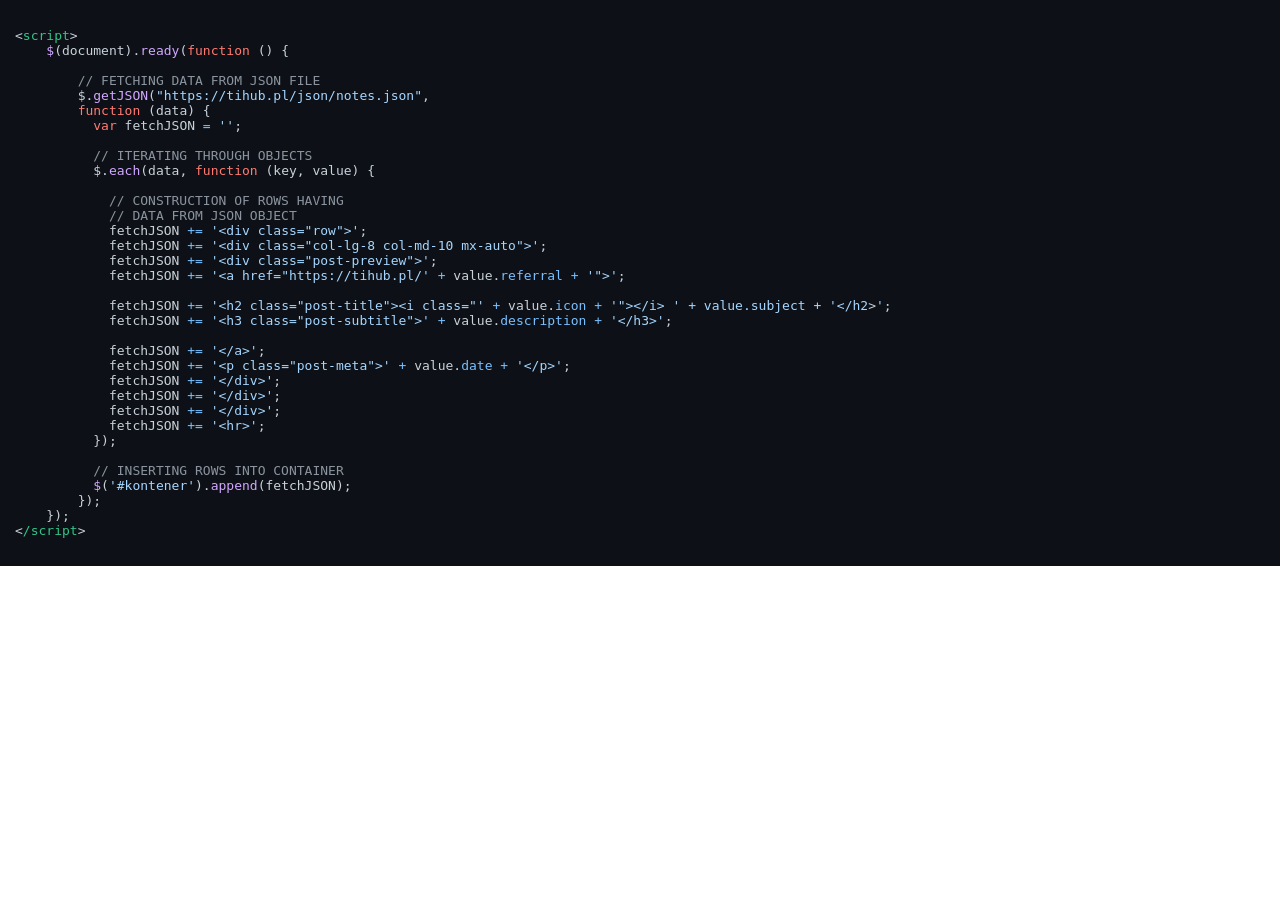
<file: JSON_FetchCode/index.html>
<html>
    <head>
        <title>Test</title>
        <link rel="stylesheet" type="text/css" href="style.css">
        <link href="https://tihub.pl/vendor/bootstrap/css/bootstrap.min.css" rel="stylesheet">
    </head>
    <body><div class="container"><div class="row"><div class="codeblock"><pre data-trimmed="true"><code data-language="javascript"><span class="keyword operator">&lt;</span><span class="script">script</span><span class="keyword operator">&gt;</span>
    <span class="dolar">$</span><span class="support">(document).</span><span class="function call">ready</span><span class="szary">(</span><span class="storage function">function</span><span class="szary"> () {</span>

        <span class="comment">// FETCHING DATA FROM JSON FILE</span>
        <span class="dolarszary">$.</span><span class="function call">getJSON</span><span class="szary">(</span><span class="link">"https://tihub.pl/json/notes.json"</span><span class="szary">,</span>
        <span class="storage function">function</span><span class="szary"> (data) {</span>
          <span class="storage type">var</span><span class="szary"> fetchJSON </span><span class="keyword rownasie">=</span> <span class="string">''</span><span class="szary">;</span>

          <span class="comment">// ITERATING THROUGH OBJECTS</span>
          <span class="dolarszary">$.</span><span class="function call">each</span><span class="szary">(data, </span><span class="storage function">function</span><span class="szary"> (key, value) {</span>

            <span class="comment">// CONSTRUCTION OF ROWS HAVING</span>
            <span class="comment">// DATA FROM JSON OBJECT</span>
            <span class="fetchjson">fetchJSON</span> <span class="keyword plus">+</span><span class="keyword rownasie">=</span> <span class="div">'&lt;div class="row"&gt;'</span><span class="szary">;</span>
            <span class="fetchjson">fetchJSON</span> <span class="keyword plus">+</span><span class="keyword rownasie">=</span> <span class="div">'&lt;div class="col-lg-8 col-md-10 mx-auto"&gt;'</span><span class="szary">;</span>
            <span class="fetchjson">fetchJSON</span> <span class="keyword plus">+</span><span class="keyword rownasie">=</span> <span class="div">'&lt;div class="post-preview"&gt;'</span><span class="szary">;</span>
            <span class="fetchjson">fetchJSON</span> <span class="keyword plus">+</span><span class="keyword rownasie">=</span> <span class="a">'&lt;a href="https://tihub.pl/'</span> <span class="keyword plus">+</span> <span class="value">value.</span><span class="valueof">referral</span> <span class="keyword plus">+</span> <span class="string">'"&gt;'</span><span class="szary">;</span>

            <span class="fetchjson">fetchJSON</span> <span class="keyword plus">+</span><span class="keyword rownasie">=</span> <span class="h">'&lt;h2 class="post-title"&gt;&lt;i class="'</span> <span class="keyword plus">+</span> <span class="value">value.</span><span class="valueof">icon</span> <span class="keyword plus">+</span> <span class="adblue">'"</span><span class="adblue">&gt;</span><span class="adblue">&lt;</span><span class="adblue"><span class="adblue">/</span>i&gt; ' + value.subject + '&lt;<span class="adblue">/</span></span><span class="h">h2</span><span class="keyword operator">&gt;</span><span class="adblue">'</span><span class="szary">;</span>
            <span class="fetchjson">fetchJSON</span> <span class="keyword plus">+</span><span class="keyword rownasie">=</span> <span class="h">'&lt;h3 class="post-subtitle"&gt;'</span> <span class="keyword plus">+</span> <span class="value">value.</span><span class="valueof">description</span> <span class="keyword plus">+</span> <span class="h">'&lt;/h3&gt;'</span><span class="szary">;</span>

            <span class="fetchjson">fetchJSON</span> <span class="keyword plus">+</span><span class="keyword rownasie">=</span> <span class="a">'&lt;/a&gt;'</span><span class="szary">;</span>
            <span class="fetchjson">fetchJSON</span> <span class="keyword plus">+</span><span class="keyword rownasie">=</span> <span class="p">'&lt;p class="post-meta"&gt;'</span> <span class="keyword plus">+</span> <span class="value">value.</span><span class="valueof">date</span> <span class="keyword plus">+</span> <span class="string">'&lt;/p&gt;'</span><span class="szary">;</span>
            <span class="fetchjson">fetchJSON</span> <span class="keyword plus">+</span><span class="keyword rownasie">=</span> <span class="div">'&lt;/div&gt;'</span><span class="szary">;</span>
            <span class="fetchjson">fetchJSON</span> <span class="keyword plus">+</span><span class="keyword rownasie">=</span> <span class="div">'&lt;/div&gt;'</span><span class="szary">;</span>
            <span class="fetchjson">fetchJSON</span> <span class="keyword plus">+</span><span class="keyword rownasie">=</span> <span class="div">'&lt;/div&gt;'</span><span class="szary">;</span>
            <span class="fetchjson">fetchJSON</span> <span class="keyword plus">+</span><span class="keyword rownasie">=</span> <span class="hr">'&lt;hr&gt;'</span><span class="szary">;</span>
          <span class="nawiasy">});</span>

          <span class="comment">// INSERTING ROWS INTO CONTAINER</span>
          <span class="dolar">$</span><span class="szary">(</span><span class="id">'#kontener'</span><span class="szary">).</span><span class="function call">append</span><span class="szary">(fetchJSON);</span>
        <span class="nawiasy">});</span>
    <span class="nawiasy">});</span>
<span class="keyword operator">&lt;</span><span class="script">/script</span><span class="keyword operator">&gt;</span></code></pre></div></div></div>


<!-- <pre><code data-language="javascript"><script>
    $(document).ready(function () {
                
        // FETCHING DATA FROM JSON FILE
        $.getJSON("https://tihub.pl/json/notes.json", 
        function (data) {
          var student = '';
                
          // ITERATING THROUGH OBJECTS
          $.each(data, function (key, value) {
                
            //CONSTRUCTION OF ROWS HAVING
            // DATA FROM JSON OBJECT
            student += '<div class="row">';
            student += '<div class="col-lg-8 col-md-10 mx-auto">';
            student += '<div class="post-preview">';
            student += '<a href="https://tihub.pl/' + value.referral + '">';
                
            student += '<h2 class="post-title"><i class="' + value.icon + '"></i> ' + value.subject + '</h2>';
            student += '<h3 class="post-subtitle">' + value.description + '</h3>';
                
            student += '</a>';
            student += '<p class="post-meta">' + value.date + '</p>';
            student += '</div>';
            student += '</div>';
            student += '</div>';
            student += '<hr>';
          });
                                          
          //INSERTING ROWS INTO CONTAINER 
          $('#kontener').append(student);
        });
    });
</script></code></pre> -->
    </body>
</html>
</file>
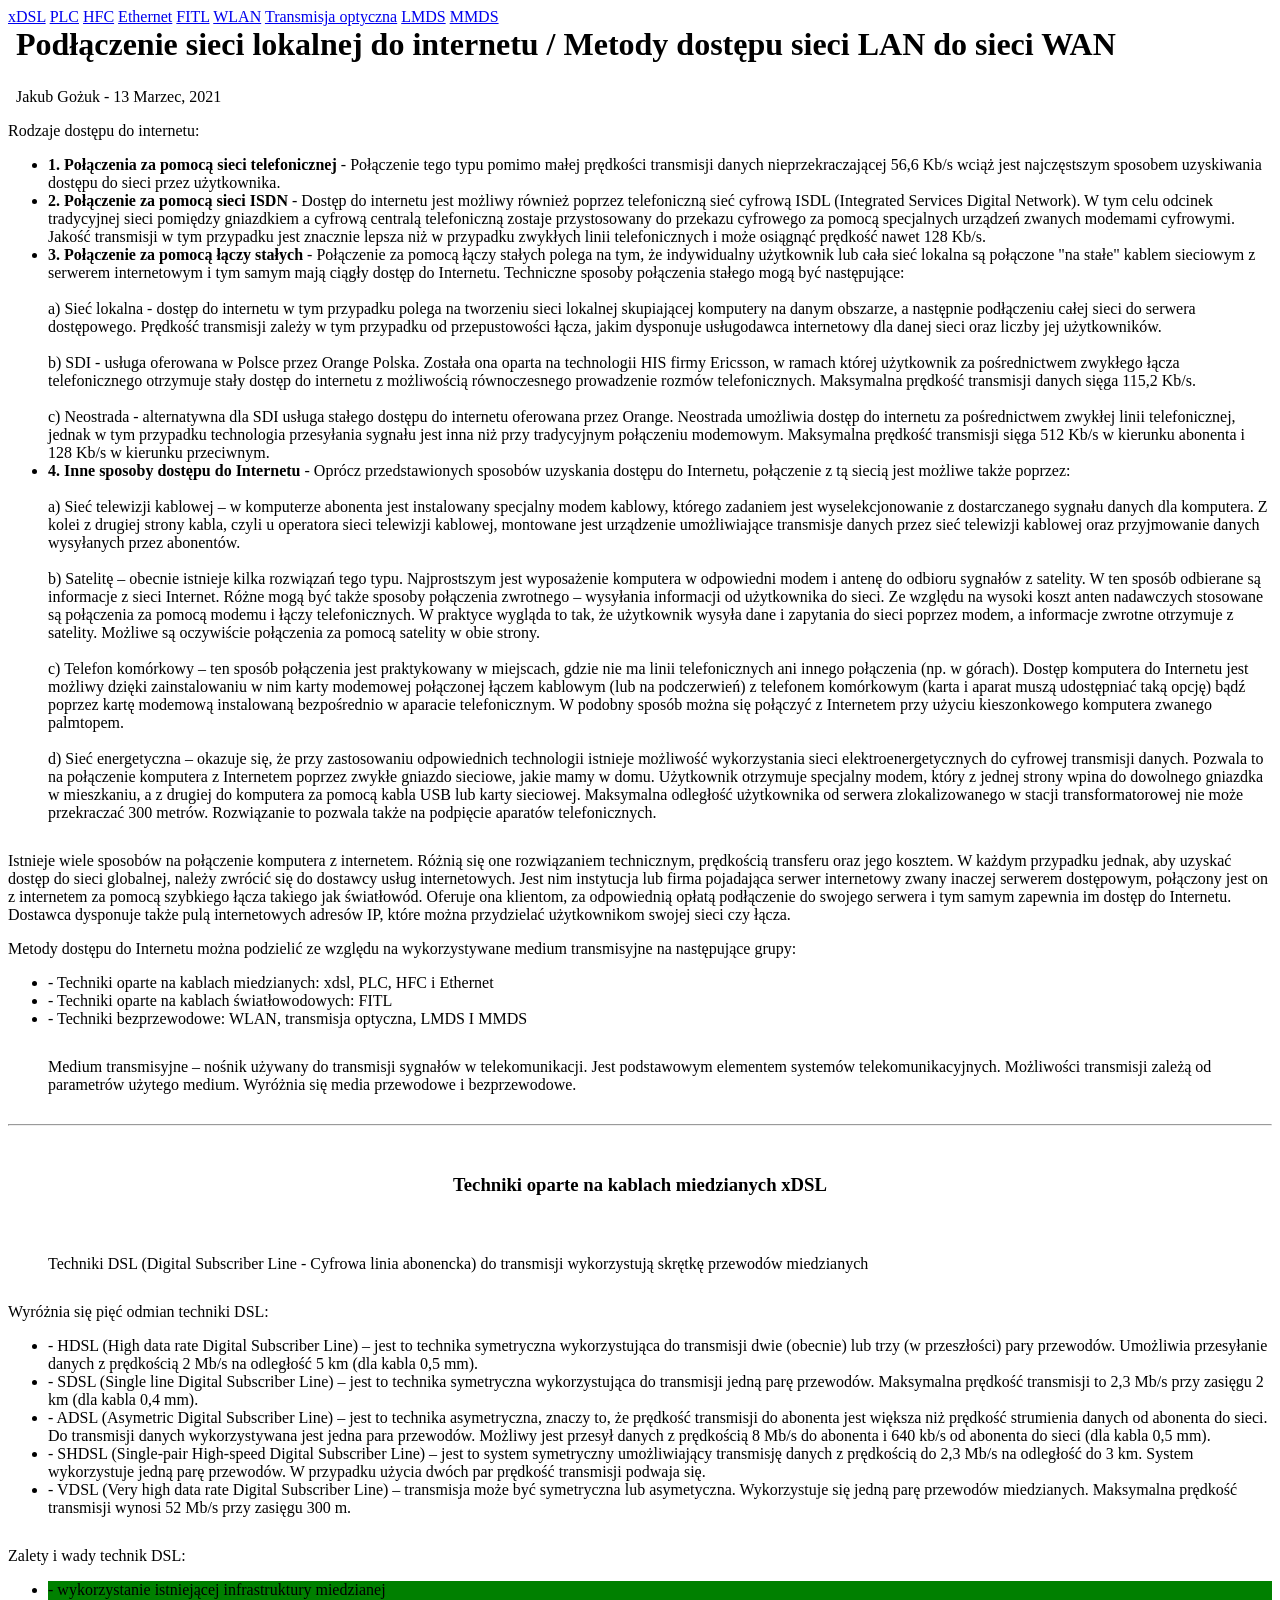
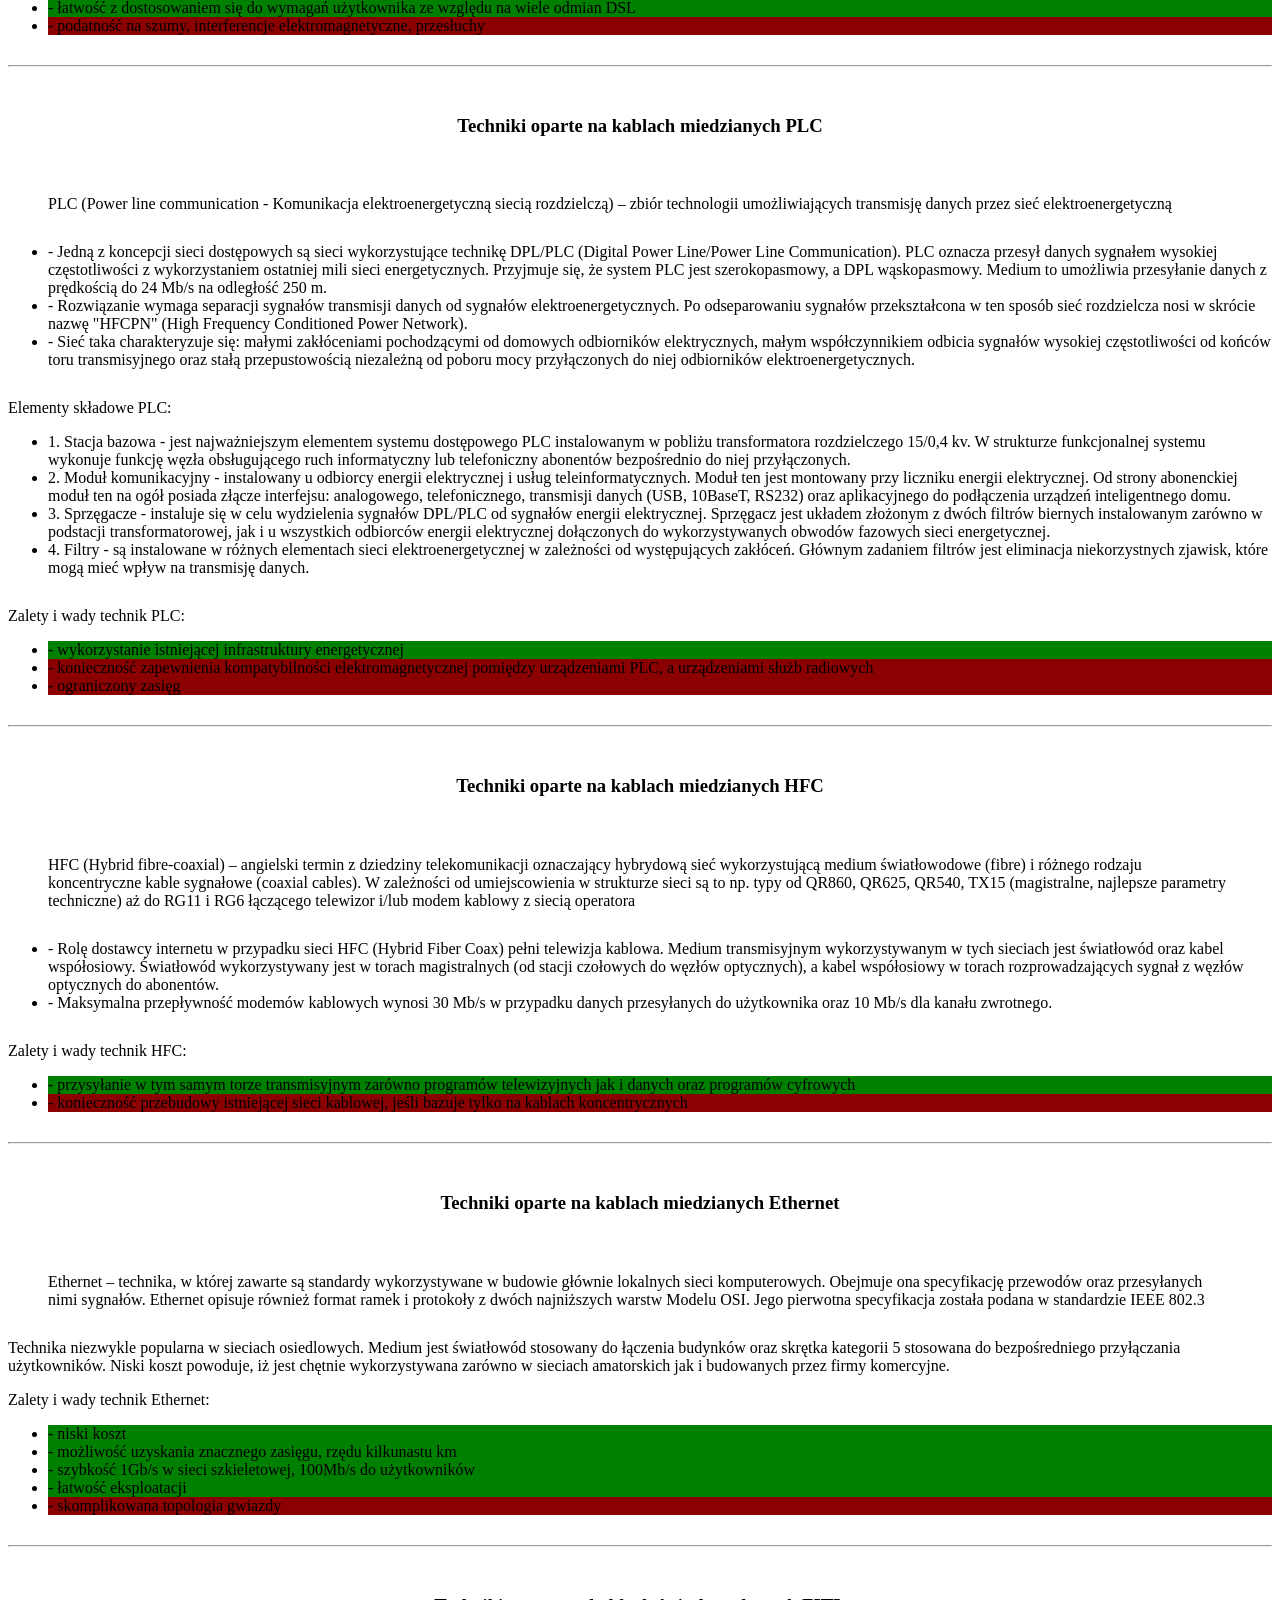
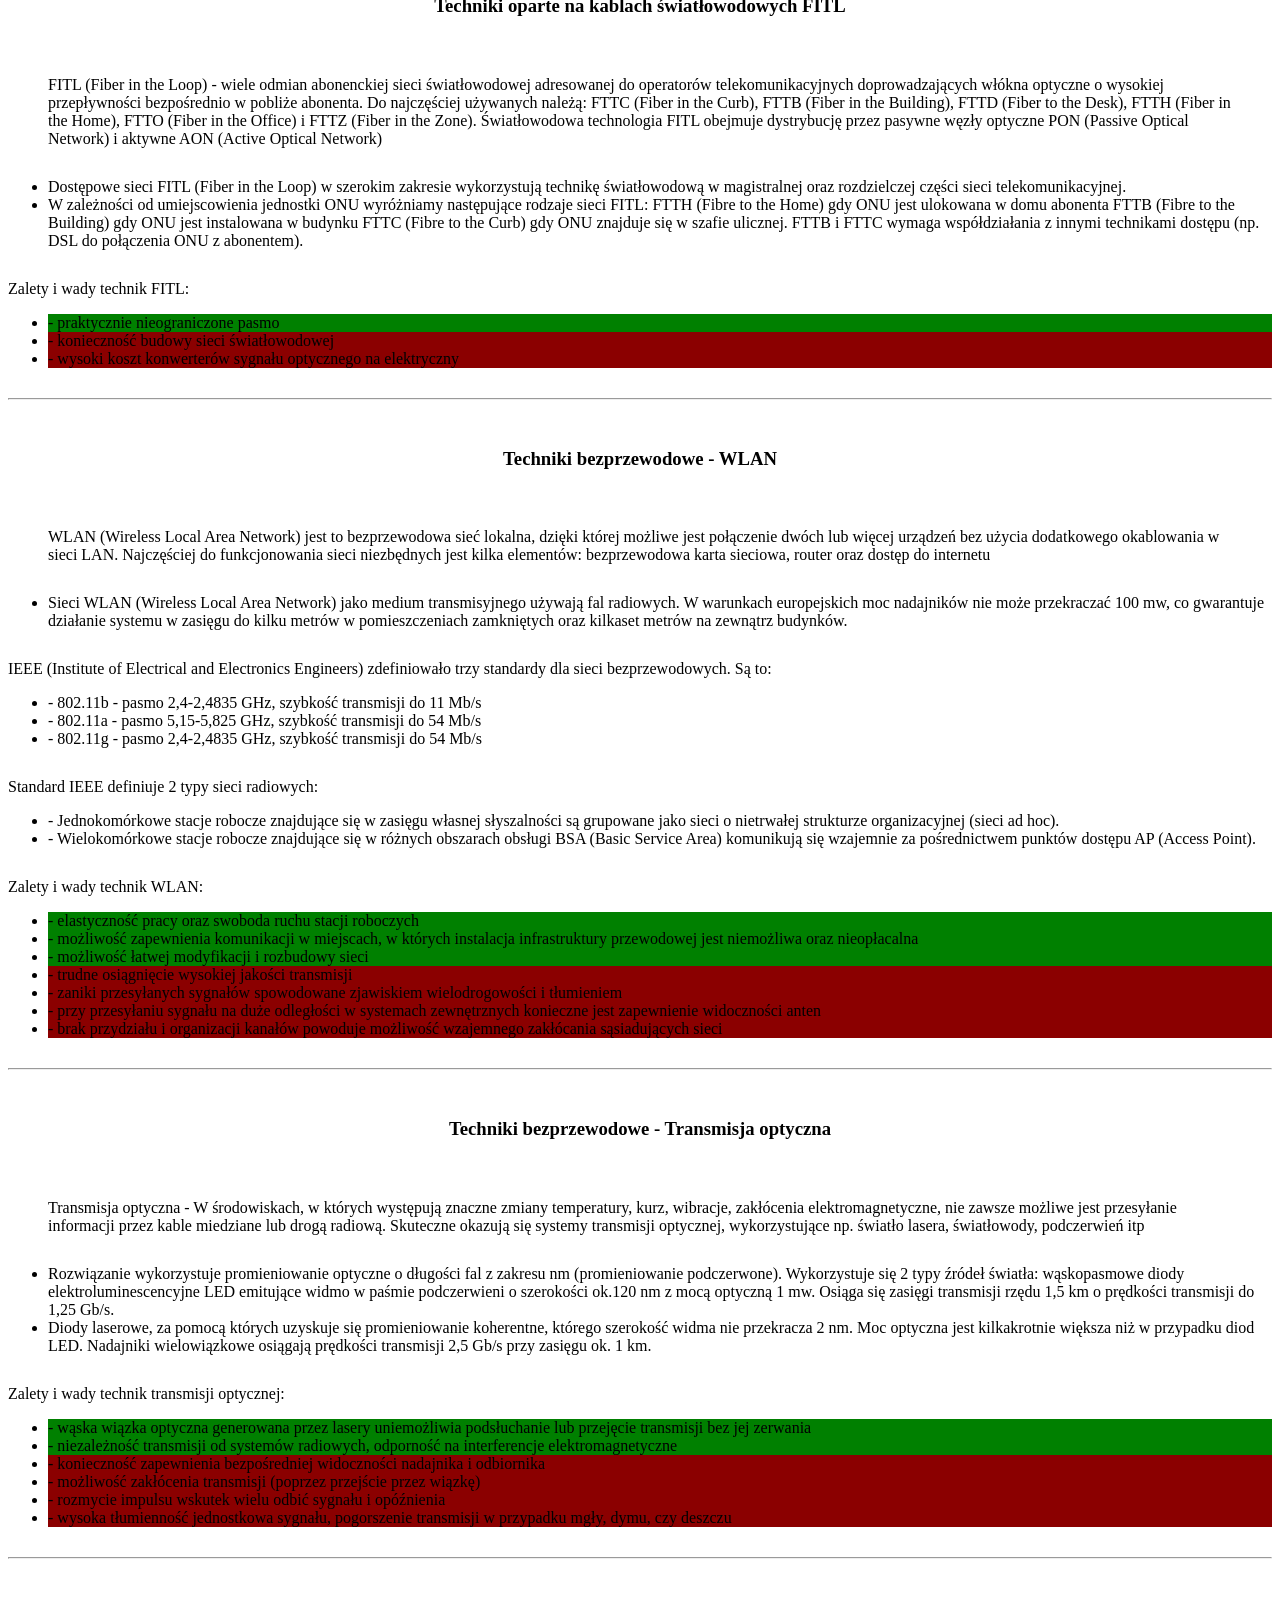
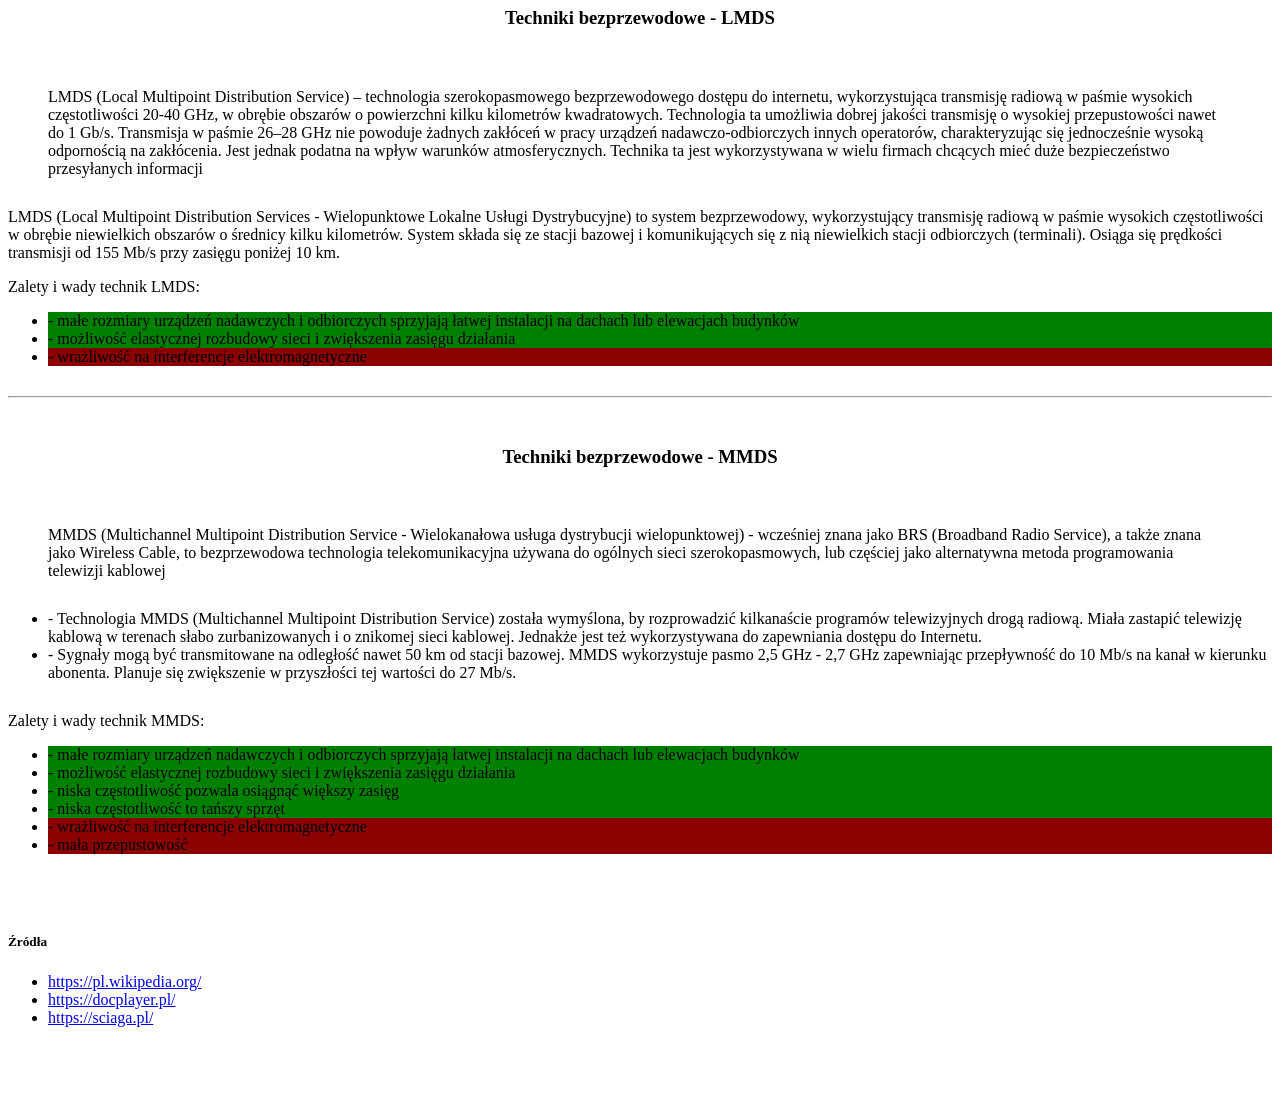
<file: podlaczeniesiecilokalnejdointernetu-metodydostepusiecilandosieciwan/index.html>
<!DOCTYPE html>
<html lang="en"><head>

  <meta charset="utf-8">
  <meta name="viewport" content="width=device-width, initial-scale=1, shrink-to-fit=no">
  <meta name="description" content="">
  <meta name="author" content="">
  <link rel="shortcut icon" href="https://tihub.pl/icons/tihub.ico">

  <title>Podłączenie sieci lokalnej do internetu / Metody dostępu sieci LAN do sieci WAN</title>

  <!-- Bootstrap core CSS -->
  <link href="https://tihub.pl/vendor/bootstrap/css/bootstrap.min.css" rel="stylesheet">

  <!-- Custom fonts for this template -->
  <link href="https://tihub.pl/vendor/fontawesome-free/css/all.min.css" rel="stylesheet" type="text/css">
  <link href="https://fonts.googleapis.com/css?family=Lora:400,700,400italic,700italic" rel="stylesheet" type="text/css">
  <link href="https://fonts.googleapis.com/css?family=Open+Sans:300italic,400italic,600italic,700italic,800italic,400,300,600,700,800" rel="stylesheet" type="text/css">

  <!-- Custom styles for this template -->
  <link href="https://tihub.pl/css/tihub.min.css" rel="stylesheet">
  <link href="https://tihub.pl/css/darkmode.css" rel="stylesheet">

  <link href="https://tihub.pl/poradnik-WS2016/files/style.css" rel="stylesheet">
  <link href="https://cdnjs.cloudflare.com/ajax/libs/animate.css/4.1.1/animate.min.css" rel="stylesheet">

  <style>
	html {
		scroll-behavior: smooth;
	}
	.dropdown {
		position: relative;
		display: inline-block;
	}
	.dropdown-content {
		display: none;
		position: absolute;
		background-color: #f9f9f9;
		min-width: 160px;
		box-shadow: 0px 8px 16px 0px rgba(0,0,0,0.2);
		z-index: 1;
	}
	.dropdown:hover .dropdown-content {
		display: block;
	}
	.desc {
		padding: 15px;
		text-align: center;
	}
	.zdjecie {
		display: inline-block;
		margin: 0 0.5rem;
		/*  animation: backInLeft; */
		animation-duration: 1.3s; /* don't forget to set a duration! */
	}
	.animacja {
		display: inline-block;
		margin: 0 0.5rem;
		animation-duration: 1.3s; /* don't forget to set a duration! */
		--animate-delay: 2s;
	}
	.banner {
		height: 192px;
		width: 256px;
		text-align: center;
	}
	.banner img {
		text-align: center;
		height: 192px;
		width: 256px;
		-webkit-transition: .30s;
		   -moz-transition: .30s;
		    -ms-transition: .30s;
		     -o-transition: .30s;
		        transition: .30s;
	}
	.banner:hover {
		height: 768px;
	}
	.banner:hover img {
		height: 192px;
		width: 256px;
	}
	.banner img:hover {
		height: 768px;
		width: 1024px;
	}
</style>
</head>

<body>

  <!-- Navigation -->
  <nav class="navbar navbar-expand-lg navbar-light fixed-top" id="mainNav">
    <div class="container">
      <a class="navbar-brand animate__animated animate__fadeInDownBig" href="#xdsl">xDSL</a>
      <a class="navbar-brand animate__animated animate__fadeInDownBig" href="#plc">PLC</a>
      <a class="navbar-brand animate__animated animate__fadeInDownBig" href="#hfc">HFC</a>
      <a class="navbar-brand animate__animated animate__fadeInDownBig" href="#ethernet">Ethernet</a>
      <a class="navbar-brand animate__animated animate__fadeInDownBig" href="#fitl">FITL</a>
      <a class="navbar-brand animate__animated animate__fadeInDownBig" href="#wlan">WLAN</a>
      <a class="navbar-brand animate__animated animate__fadeInDownBig" href="#transmisjaoptyczna">Transmisja optyczna</a>
      <a class="navbar-brand animate__animated animate__fadeInDownBig" href="#lmds">LMDS</a>
      <a class="navbar-brand animate__animated animate__fadeInDownBig" href="#mmds">MMDS</a>
    </div>
  </nav>

  <!-- Page Header -->
  <header class="masthead animate__animated animate__fadeIn" style="background-image: url('https://tihub.pl/podlaczeniesiecilokalnejdointernetu-metodydostepusiecilandosieciwan/serwerownia.jpg')">
    <div class="overlay"></div>
    <div class="container">
      <div class="row">
        <div class="col-lg-8 col-md-10 mx-auto">
          <div class="post-heading">
            <h1 class="animacja animate__animated animate__zoomIn" style="margin-bottom:25px">Podłączenie sieci lokalnej do internetu / Metody dostępu sieci LAN do sieci WAN</h1>

            <span class="meta animacja animate__animated animate__fadeInUpBig">Jakub Gożuk - 13 Marzec, 2021</span>
          </div>
        </div>
      </div>
    </div>
  </header>

  <!-- Post Content -->
  <article>
    <div class="container animate__animated animate__bounceInLeft">
      <div class="row">
        <div class="col-lg-8 col-md-10 mx-auto">

        <p>Rodzaje dostępu do internetu:</p>
        <ul class="shadow list-group" style="margin-bottom:30px">
          <li class="list-group-item"><b>1. Połączenia za pomocą sieci telefonicznej</b> - Połączenie tego typu pomimo małej prędkości transmisji danych nieprzekraczającej 56,6 Kb/s wciąż jest najczęstszym sposobem uzyskiwania dostępu do sieci przez użytkownika.</li>
          <li class="list-group-item"><b>2. Połączenie za pomocą sieci ISDN</b> - Dostęp do internetu jest możliwy również poprzez telefoniczną sieć cyfrową ISDL (Integrated Services Digital Network). W tym celu odcinek tradycyjnej sieci pomiędzy gniazdkiem a cyfrową centralą telefoniczną zostaje przystosowany do przekazu cyfrowego za pomocą specjalnych urządzeń zwanych modemami cyfrowymi. Jakość transmisji w tym przypadku jest znacznie lepsza niż w przypadku zwykłych linii telefonicznych i może osiągnąć prędkość nawet 128 Kb/s.</li>
          <li class="list-group-item"><b>3. Połączenie za pomocą łączy stałych</b> - Połączenie za pomocą łączy stałych polega na tym, że indywidualny użytkownik lub cała sieć lokalna są połączone "na stałe" kablem sieciowym z serwerem internetowym i tym samym mają ciągły dostęp do Internetu. Techniczne sposoby połączenia stałego mogą być następujące:<br><br>a) Sieć lokalna - dostęp do internetu w tym przypadku polega na tworzeniu sieci lokalnej skupiającej komputery na danym obszarze, a następnie podłączeniu całej sieci do serwera dostępowego. Prędkość transmisji zależy w tym przypadku od przepustowości łącza, jakim dysponuje usługodawca internetowy dla danej sieci oraz liczby jej użytkowników.<br><br>b) SDI - usługa oferowana w Polsce przez Orange Polska. Została ona oparta na technologii HIS firmy Ericsson, w ramach której użytkownik za pośrednictwem zwykłego łącza telefonicznego otrzymuje stały dostęp do internetu z możliwością równoczesnego prowadzenie rozmów telefonicznych. Maksymalna prędkość transmisji danych sięga 115,2 Kb/s.<br><br>c) Neostrada - alternatywna dla SDI usługa stałego dostępu do internetu oferowana przez Orange. Neostrada umożliwia dostęp do internetu za pośrednictwem zwykłej linii telefonicznej, jednak w tym przypadku technologia przesyłania sygnału jest inna niż przy tradycyjnym połączeniu modemowym. Maksymalna prędkość transmisji sięga 512 Kb/s w kierunku abonenta i 128 Kb/s w kierunku przeciwnym.</li>
          <li class="list-group-item"><b>4. Inne sposoby dostępu do Internetu</b> - Oprócz przedstawionych sposobów uzyskania dostępu do Internetu, połączenie z tą siecią jest możliwe także poprzez:<br><br>a) Sieć telewizji kablowej – w komputerze abonenta jest instalowany specjalny modem kablowy, którego zadaniem jest wyselekcjonowanie z dostarczanego sygnału danych dla komputera. Z kolei z drugiej strony kabla, czyli u operatora sieci telewizji kablowej, montowane jest urządzenie umożliwiające transmisje danych przez sieć telewizji kablowej oraz przyjmowanie danych wysyłanych przez abonentów.<br><br>b) Satelitę – obecnie istnieje kilka rozwiązań tego typu. Najprostszym jest wyposażenie komputera w odpowiedni modem i antenę do odbioru sygnałów z satelity. W ten sposób odbierane są informacje z sieci Internet. Różne mogą być także sposoby połączenia zwrotnego – wysyłania informacji od użytkownika do sieci. Ze względu na wysoki koszt anten nadawczych stosowane są połączenia za pomocą modemu i łączy telefonicznych. W praktyce wygląda to tak, że użytkownik wysyła dane i zapytania do sieci poprzez modem, a informacje zwrotne otrzymuje z satelity. Możliwe są oczywiście połączenia za pomocą satelity w obie strony.<br><br>c) Telefon komórkowy – ten sposób połączenia jest praktykowany w miejscach, gdzie nie ma linii telefonicznych ani innego połączenia (np. w górach). Dostęp komputera do Internetu jest możliwy dzięki zainstalowaniu w nim karty modemowej połączonej łączem kablowym (lub na podczerwień) z telefonem komórkowym (karta i aparat muszą udostępniać taką opcję) bądź poprzez kartę modemową instalowaną bezpośrednio w aparacie telefonicznym. W podobny sposób można się połączyć z Internetem przy użyciu kieszonkowego komputera zwanego palmtopem.<br><br>d) Sieć energetyczna – okazuje się, że przy zastosowaniu odpowiednich technologii istnieje możliwość wykorzystania sieci elektroenergetycznych do cyfrowej transmisji danych. Pozwala to na połączenie komputera z Internetem poprzez zwykłe gniazdo sieciowe, jakie mamy w domu. Użytkownik otrzymuje specjalny modem, który z jednej strony wpina do dowolnego gniazdka w mieszkaniu, a z drugiej do komputera za pomocą kabla USB lub karty sieciowej. Maksymalna odległość użytkownika od serwera zlokalizowanego w stacji transformatorowej nie może przekraczać 300 metrów. Rozwiązanie to pozwala także na podpięcie aparatów telefonicznych.</li>
        </ul>

          <p>Istnieje wiele sposobów na połączenie komputera z internetem. Różnią się one rozwiązaniem technicznym, prędkością transferu oraz jego kosztem. W każdym przypadku jednak, aby uzyskać dostęp do sieci globalnej, należy zwrócić się do dostawcy usług internetowych. Jest nim instytucja lub firma pojadająca serwer internetowy zwany inaczej serwerem dostępowym, połączony jest on z internetem za pomocą szybkiego łącza takiego jak światłowód. Oferuje ona klientom, za odpowiednią opłatą podłączenie do swojego serwera i tym samym zapewnia im dostęp do Internetu. Dostawca dysponuje także pulą internetowych adresów IP, które można przydzielać użytkownikom swojej sieci czy łącza.</p>
          <p>Metody dostępu do Internetu można podzielić ze względu na wykorzystywane medium transmisyjne na następujące grupy:</p>
          <ul class="shadow list-group" style="margin-bottom:30px">
            <li class="list-group-item">- Techniki oparte na kablach miedzianych: xdsl, PLC, HFC i Ethernet</li>
            <li class="list-group-item">- Techniki oparte na kablach światłowodowych: FITL</li>
            <li class="list-group-item">- Techniki bezprzewodowe: WLAN, transmisja optyczna, LMDS I MMDS</li>
          </ul>
          <blockquote style="margin-bottom:30px">Medium transmisyjne – nośnik używany do transmisji sygnałów w telekomunikacji. Jest podstawowym elementem systemów telekomunikacyjnych. Możliwości transmisji zależą od parametrów użytego medium. Wyróżnia się media przewodowe i bezprzewodowe.</blockquote>
          <hr>
          <h3 class="section-heading" id="xdsl" style="padding-top:40px;padding-bottom:40px;text-align:center;margin-top:8px">Techniki oparte na kablach miedzianych xDSL</h3>
          <blockquote style="margin-bottom:30px">Techniki DSL (Digital Subscriber Line - Cyfrowa linia abonencka) do transmisji wykorzystują skrętkę przewodów miedzianych</blockquote>
          <p>Wyróżnia się pięć odmian techniki DSL:</p>
          <ul class="shadow list-group" style="margin-bottom:30px">
            <li class="list-group-item">- HDSL (High data rate Digital Subscriber Line) – jest to technika symetryczna wykorzystująca do transmisji dwie (obecnie) lub trzy (w przeszłości) pary przewodów. Umożliwia przesyłanie danych z prędkością 2 Mb/s na odległość 5 km (dla kabla 0,5 mm).</li>
            <li class="list-group-item">- SDSL (Single line Digital Subscriber Line) – jest to technika symetryczna wykorzystująca do transmisji jedną parę przewodów. Maksymalna prędkość transmisji to 2,3 Mb/s przy zasięgu 2 km (dla kabla 0,4 mm).</li>
            <li class="list-group-item">- ADSL (Asymetric Digital Subscriber Line) – jest to technika asymetryczna, znaczy to, że prędkość transmisji do abonenta jest większa niż prędkość strumienia danych od abonenta do sieci. Do transmisji danych wykorzystywana jest jedna para przewodów. Możliwy jest przesył danych z prędkością 8 Mb/s do abonenta i 640 kb/s od abonenta do sieci (dla kabla 0,5 mm).</li>
            <li class="list-group-item">- SHDSL (Single-pair High-speed Digital Subscriber Line) – jest to system symetryczny umożliwiający transmisję danych z prędkością do 2,3 Mb/s na odległość do 3 km. System wykorzystuje jedną parę przewodów. W przypadku użycia dwóch par prędkość transmisji podwaja się.</li>
            <li class="list-group-item">- VDSL (Very high data rate Digital Subscriber Line) – transmisja może być symetryczna lub asymetyczna. Wykorzystuje się jedną parę przewodów miedzianych. Maksymalna prędkość transmisji wynosi 52 Mb/s przy zasięgu 300 m.</li>
          </ul>

          <p>Zalety i wady technik DSL:</p>
          <ul class="shadow list-group" style="margin-bottom:30px">
            <li class="list-group-item" style="background-color:green">- wykorzystanie istniejącej infrastruktury miedzianej</li>
            <li class="list-group-item" style="background-color:green">- łatwość z dostosowaniem się do wymagań użytkownika ze względu na wiele odmian DSL</li>
            <li class="list-group-item" style="background-color:darkred">- podatność na szumy, interferencje elektromagnetyczne, przesłuchy</li>
          </ul>

          <hr>
          <h3 class="section-heading" id="plc" style="padding-top:40px;padding-bottom:40px;text-align:center;margin-top:8px">Techniki oparte na kablach miedzianych PLC</h3>
          <blockquote style="margin-bottom:30px">PLC (Power line communication - Komunikacja elektroenergetyczną siecią rozdzielczą) – zbiór technologii umożliwiających transmisję danych przez sieć elektroenergetyczną</blockquote>
          <ul class="shadow list-group" style="margin-bottom:30px">
            <li class="list-group-item">- Jedną z koncepcji sieci dostępowych są sieci wykorzystujące technikę DPL/PLC (Digital Power Line/Power Line Communication). PLC oznacza przesył danych sygnałem wysokiej częstotliwości z wykorzystaniem ostatniej mili sieci energetycznych. Przyjmuje się, że system PLC jest szerokopasmowy, a DPL wąskopasmowy. Medium to umożliwia przesyłanie danych z prędkością do 24 Mb/s na odległość 250 m.</li>
            <li class="list-group-item">- Rozwiązanie wymaga separacji sygnałów transmisji danych od sygnałów elektroenergetycznych. Po odseparowaniu sygnałów przekształcona w ten sposób sieć rozdzielcza nosi w skrócie nazwę "HFCPN" (High Frequency Conditioned Power Network).</li>
            <li class="list-group-item">- Sieć taka charakteryzuje się: małymi zakłóceniami pochodzącymi od domowych odbiorników elektrycznych, małym współczynnikiem odbicia sygnałów wysokiej częstotliwości od końców toru transmisyjnego oraz stałą przepustowością niezależną od poboru mocy przyłączonych do niej odbiorników elektroenergetycznych.</li>
          </ul>

          <p>Elementy składowe PLC:</p>
          <ul class="shadow list-group" style="margin-bottom:30px">
            <li class="list-group-item">1. Stacja bazowa - jest najważniejszym elementem systemu dostępowego PLC instalowanym w pobliżu transformatora rozdzielczego 15/0,4 kv. W strukturze funkcjonalnej systemu wykonuje funkcję węzła obsługującego ruch informatyczny lub telefoniczny abonentów bezpośrednio do niej przyłączonych.</li>
            <li class="list-group-item">2. Moduł komunikacyjny - instalowany u odbiorcy energii elektrycznej i usług teleinformatycznych. Moduł ten jest montowany przy liczniku energii elektrycznej. Od strony abonenckiej moduł ten na ogół posiada złącze interfejsu: analogowego, telefonicznego, transmisji danych (USB, 10BaseT, RS232) oraz aplikacyjnego do podłączenia urządzeń inteligentnego domu.</li>
            <li class="list-group-item">3. Sprzęgacze - instaluje się w celu wydzielenia sygnałów DPL/PLC od sygnałów energii elektrycznej. Sprzęgacz jest układem złożonym z dwóch filtrów biernych instalowanym zarówno w podstacji transformatorowej, jak i u wszystkich odbiorców energii elektrycznej dołączonych do wykorzystywanych obwodów fazowych sieci energetycznej.</li>
            <li class="list-group-item">4. Filtry - są instalowane w różnych elementach sieci elektroenergetycznej w zależności od występujących zakłóceń. Głównym zadaniem filtrów jest eliminacja niekorzystnych zjawisk, które mogą mieć wpływ na transmisję danych.</li>
          </ul>

          <p>Zalety i wady technik PLC:</p>
          <ul class="shadow list-group" style="margin-bottom:30px">
            <li class="list-group-item" style="background-color:green">- wykorzystanie istniejącej infrastruktury energetycznej</li>
            <li class="list-group-item" style="background-color:darkred">- konieczność zapewnienia kompatybilności elektromagnetycznej pomiędzy urządzeniami PLC, a urządzeniami służb radiowych</li>
            <li class="list-group-item" style="background-color:darkred">- ograniczony zasięg</li>
          </ul>

          <hr>
          <h3 class="section-heading" id="hfc" style="padding-top:40px;padding-bottom:40px;text-align:center;margin-top:8px">Techniki oparte na kablach miedzianych HFC</h3>
          <blockquote style="margin-bottom:30px">HFC (Hybrid fibre-coaxial) – angielski termin z dziedziny telekomunikacji oznaczający hybrydową sieć wykorzystującą medium światłowodowe (fibre) i różnego rodzaju koncentryczne kable sygnałowe (coaxial cables). W zależności od umiejscowienia w strukturze sieci są to np. typy od QR860, QR625, QR540, TX15 (magistralne, najlepsze parametry techniczne) aż do RG11 i RG6 łączącego telewizor i/lub modem kablowy z siecią operatora</blockquote>
          <ul class="shadow list-group" style="margin-bottom:30px">
            <li class="list-group-item">- Rolę dostawcy internetu w przypadku sieci HFC (Hybrid Fiber Coax) pełni telewizja kablowa. Medium transmisyjnym wykorzystywanym w tych sieciach jest światłowód oraz kabel współosiowy. Światłowód wykorzystywany jest w torach magistralnych (od stacji czołowych do węzłów optycznych), a kabel współosiowy w torach rozprowadzających sygnał z węzłów optycznych do abonentów.</li>
            <li class="list-group-item">- Maksymalna przepływność modemów kablowych wynosi 30 Mb/s w przypadku danych przesyłanych do użytkownika oraz 10 Mb/s dla kanału zwrotnego.</li>
          </ul>

          <p>Zalety i wady technik HFC:</p>
          <ul class="shadow list-group" style="margin-bottom:30px">
            <li class="list-group-item" style="background-color:green">- przysyłanie w tym samym torze transmisyjnym zarówno programów telewizyjnych jak i danych oraz programów cyfrowych</li>
            <li class="list-group-item" style="background-color:darkred">- konieczność przebudowy istniejącej sieci kablowej, jeśli bazuje tylko na kablach koncentrycznych</li>
          </ul>

          <hr>
          <h3 class="section-heading" id="ethernet" style="padding-top:40px;padding-bottom:40px;text-align:center;margin-top:8px">Techniki oparte na kablach miedzianych Ethernet</h3>
          <blockquote style="margin-bottom:30px">Ethernet – technika, w której zawarte są standardy wykorzystywane w budowie głównie lokalnych sieci komputerowych. Obejmuje ona specyfikację przewodów oraz przesyłanych nimi sygnałów. Ethernet opisuje również format ramek i protokoły z dwóch najniższych warstw Modelu OSI. Jego pierwotna specyfikacja została podana w standardzie IEEE 802.3</blockquote>
          <p>Technika niezwykle popularna w sieciach osiedlowych. Medium jest światłowód stosowany do łączenia budynków oraz skrętka kategorii 5 stosowana do bezpośredniego przyłączania użytkowników. Niski koszt powoduje, iż jest chętnie wykorzystywana zarówno w sieciach amatorskich jak i budowanych przez firmy komercyjne.<p>

          <p>Zalety i wady technik Ethernet:</p>
          <ul class="shadow list-group" style="margin-bottom:30px">
            <li class="list-group-item" style="background-color:green">- niski koszt</li>
            <li class="list-group-item" style="background-color:green">- możliwość uzyskania znacznego zasięgu, rzędu kilkunastu km</li>
            <li class="list-group-item" style="background-color:green">- szybkość 1Gb/s w sieci szkieletowej, 100Mb/s do użytkowników</li>
            <li class="list-group-item" style="background-color:green">- łatwość eksploatacji</li>
            <li class="list-group-item" style="background-color:darkred">- skomplikowana topologia gwiazdy</li>
          </ul>

          <hr>
          <h3 class="section-heading" id="fitl" style="padding-top:40px;padding-bottom:40px;text-align:center;margin-top:8px">Techniki oparte na kablach światłowodowych FITL</h3>
          <blockquote style="margin-bottom:30px">FITL (Fiber in the Loop) - wiele odmian abonenckiej sieci światłowodowej adresowanej do operatorów telekomunikacyjnych doprowadzających włókna optyczne o wysokiej przepływności bezpośrednio w pobliże abonenta. Do najczęściej używanych należą: FTTC (Fiber in the Curb), FTTB (Fiber in the Building), FTTD (Fiber to the Desk), FTTH (Fiber in the Home), FTTO (Fiber in the Office) i FTTZ (Fiber in the Zone). Światłowodowa technologia FITL obejmuje dystrybucję przez pasywne węzły optyczne PON (Passive Optical Network) i aktywne AON (Active Optical Network)</blockquote>
          <ul class="shadow list-group" style="margin-bottom:30px">
            <li class="list-group-item">Dostępowe sieci FITL (Fiber in the Loop) w szerokim zakresie wykorzystują technikę światłowodową w magistralnej oraz rozdzielczej części sieci telekomunikacyjnej.</li>
            <li class="list-group-item">W zależności od umiejscowienia jednostki ONU wyróżniamy następujące rodzaje sieci FITL: FTTH (Fibre to the Home) gdy ONU jest ulokowana w domu abonenta FTTB (Fibre to the Building) gdy ONU jest instalowana w budynku FTTC (Fibre to the Curb) gdy ONU znajduje się w szafie ulicznej. FTTB i FTTC wymaga współdziałania z innymi technikami dostępu (np. DSL do połączenia ONU z abonentem).</li>
          </ul>

          <p>Zalety i wady technik FITL:</p>
          <ul class="shadow list-group" style="margin-bottom:30px">
            <li class="list-group-item" style="background-color:green">- praktycznie nieograniczone pasmo</li>
            <li class="list-group-item" style="background-color:darkred">- konieczność budowy sieci światłowodowej</li>
            <li class="list-group-item" style="background-color:darkred">- wysoki koszt konwerterów sygnału optycznego na elektryczny</li>
          </ul>

          <hr>
          <h3 class="section-heading" id="wlan" style="padding-top:40px;padding-bottom:40px;text-align:center;margin-top:8px">Techniki bezprzewodowe - WLAN</h3>
          <blockquote style="margin-bottom:30px">WLAN (Wireless Local Area Network) jest to bezprzewodowa sieć lokalna, dzięki której możliwe jest połączenie dwóch lub więcej urządzeń bez użycia dodatkowego okablowania w sieci LAN. Najczęściej do funkcjonowania sieci niezbędnych jest kilka elementów: bezprzewodowa karta sieciowa, router oraz dostęp do internetu</blockquote>
          <ul class="shadow list-group" style="margin-bottom:30px">
            <li class="list-group-item">Sieci WLAN (Wireless Local Area Network) jako medium transmisyjnego używają fal radiowych. W warunkach europejskich moc nadajników nie może przekraczać 100 mw, co gwarantuje działanie systemu w zasięgu do kilku metrów w pomieszczeniach zamkniętych oraz kilkaset metrów na zewnątrz budynków.</li>
          </ul>

          <p>IEEE (Institute of Electrical and Electronics Engineers) zdefiniowało trzy standardy dla sieci bezprzewodowych. Są to:</p>
          <ul class="shadow list-group" style="margin-bottom:30px">
            <li class="list-group-item">- 802.11b - pasmo 2,4-2,4835 GHz, szybkość transmisji do 11 Mb/s</li>
            <li class="list-group-item">- 802.11a - pasmo 5,15-5,825 GHz, szybkość transmisji do 54 Mb/s</li>
            <li class="list-group-item">- 802.11g - pasmo 2,4-2,4835 GHz, szybkość transmisji do 54 Mb/s</li>
          </ul>
          <p>Standard IEEE definiuje 2 typy sieci radiowych:</p>
          <ul class="shadow list-group" style="margin-bottom:30px">
            <li class="list-group-item">- Jednokomórkowe stacje robocze znajdujące się w zasięgu własnej słyszalności są grupowane jako sieci o nietrwałej strukturze organizacyjnej (sieci ad hoc).</li>
            <li class="list-group-item">- Wielokomórkowe stacje robocze znajdujące się w różnych obszarach obsługi BSA (Basic Service Area) komunikują się wzajemnie za pośrednictwem punktów dostępu AP (Access Point).</li>
          </ul>

          <p>Zalety i wady technik WLAN:</p>
          <ul class="shadow list-group" style="margin-bottom:30px">
            <li class="list-group-item" style="background-color:green">- elastyczność pracy oraz swoboda ruchu stacji roboczych</li>
            <li class="list-group-item" style="background-color:green">- możliwość zapewnienia komunikacji w miejscach, w których instalacja infrastruktury przewodowej jest niemożliwa oraz nieopłacalna</li>
            <li class="list-group-item" style="background-color:green">- możliwość łatwej modyfikacji i rozbudowy sieci</li>
            <li class="list-group-item" style="background-color:darkred">- trudne osiągnięcie wysokiej jakości transmisji</li>
            <li class="list-group-item" style="background-color:darkred">- zaniki przesyłanych sygnałów spowodowane zjawiskiem wielodrogowości i tłumieniem</li>
            <li class="list-group-item" style="background-color:darkred">- przy przesyłaniu sygnału na duże odległości w systemach zewnętrznych konieczne jest zapewnienie widoczności anten</li>
            <li class="list-group-item" style="background-color:darkred">- brak przydziału i organizacji kanałów powoduje możliwość wzajemnego zakłócania sąsiadujących sieci</li>
          </ul>

          <hr>
          <h3 class="section-heading" id="transmisjaoptyczna" style="padding-top:40px;padding-bottom:40px;text-align:center;margin-top:8px">Techniki bezprzewodowe - Transmisja optyczna</h3>
          <blockquote style="margin-bottom:30px">Transmisja optyczna - W środowiskach, w których występują znaczne zmiany temperatury, kurz, wibracje, zakłócenia elektromagnetyczne, nie zawsze możliwe jest przesyłanie informacji przez kable miedziane lub drogą radiową. Skuteczne okazują się systemy transmisji optycznej, wykorzystujące np. światło lasera, światłowody, podczerwień itp</blockquote>
          <ul class="shadow list-group" style="margin-bottom:30px">
            <li class="list-group-item">Rozwiązanie wykorzystuje promieniowanie optyczne o długości fal z zakresu nm (promieniowanie podczerwone). Wykorzystuje się 2 typy źródeł światła: wąskopasmowe diody elektroluminescencyjne LED emitujące widmo w paśmie podczerwieni o szerokości ok.120 nm z mocą optyczną 1 mw. Osiąga się zasięgi transmisji rzędu 1,5 km o prędkości transmisji do 1,25 Gb/s.</li>
            <li class="list-group-item">Diody laserowe, za pomocą których uzyskuje się promieniowanie koherentne, którego szerokość widma nie przekracza 2 nm. Moc optyczna jest kilkakrotnie większa niż w przypadku diod LED. Nadajniki wielowiązkowe osiągają prędkości transmisji 2,5 Gb/s przy zasięgu ok. 1 km.</li>
          </ul>

          <p>Zalety i wady technik transmisji optycznej:</p>
          <ul class="shadow list-group" style="margin-bottom:30px">
            <li class="list-group-item" style="background-color:green">- wąska wiązka optyczna generowana przez lasery uniemożliwia podsłuchanie lub przejęcie transmisji bez jej zerwania</li>
            <li class="list-group-item" style="background-color:green">- niezależność transmisji od systemów radiowych, odporność na interferencje elektromagnetyczne</li>
            <li class="list-group-item" style="background-color:darkred">- konieczność zapewnienia bezpośredniej widoczności nadajnika i odbiornika</li>
            <li class="list-group-item" style="background-color:darkred">- możliwość zakłócenia transmisji (poprzez przejście przez wiązkę)</li>
            <li class="list-group-item" style="background-color:darkred">- rozmycie impulsu wskutek wielu odbić sygnału i opóźnienia</li>
            <li class="list-group-item" style="background-color:darkred">- wysoka tłumienność jednostkowa sygnału, pogorszenie transmisji w przypadku mgły, dymu, czy deszczu</li>
          </ul>

          <hr>
          <h3 class="section-heading" id="lmds" style="padding-top:40px;padding-bottom:40px;text-align:center;margin-top:8px">Techniki bezprzewodowe - LMDS</h3>
          <blockquote style="margin-bottom:30px">LMDS (Local Multipoint Distribution Service) – technologia szerokopasmowego bezprzewodowego dostępu do internetu, wykorzystująca transmisję radiową w paśmie wysokich częstotliwości 20-40 GHz, w obrębie obszarów o powierzchni kilku kilometrów kwadratowych. Technologia ta umożliwia dobrej jakości transmisję o wysokiej przepustowości nawet do 1 Gb/s. Transmisja w paśmie 26–28 GHz nie powoduje żadnych zakłóceń w pracy urządzeń nadawczo-odbiorczych innych operatorów, charakteryzując się jednocześnie wysoką odpornością na zakłócenia. Jest jednak podatna na wpływ warunków atmosferycznych. Technika ta jest wykorzystywana w wielu firmach chcących mieć duże bezpieczeństwo przesyłanych informacji</blockquote>
          <p>LMDS (Local Multipoint Distribution Services - Wielopunktowe Lokalne Usługi Dystrybucyjne) to system bezprzewodowy, wykorzystujący transmisję radiową w paśmie wysokich częstotliwości w obrębie niewielkich obszarów o średnicy kilku kilometrów. System składa się ze stacji bazowej i komunikujących się z nią niewielkich stacji odbiorczych (terminali). Osiąga się prędkości transmisji od 155 Mb/s przy zasięgu poniżej 10 km.</p>

          <p>Zalety i wady technik LMDS:</p>
          <ul class="shadow list-group" style="margin-bottom:30px">
            <li class="list-group-item" style="background-color:green">- małe rozmiary urządzeń nadawczych i odbiorczych sprzyjają łatwej instalacji na dachach lub elewacjach budynków</li>
            <li class="list-group-item" style="background-color:green">- możliwość elastycznej rozbudowy sieci i zwiększenia zasięgu działania</li>
            <li class="list-group-item" style="background-color:darkred">- wrażliwość na interferencje elektromagnetyczne</li>
          </ul>

          <hr>
          <h3 class="section-heading" id="mmds" style="padding-top:40px;padding-bottom:40px;text-align:center;margin-top:8px">Techniki bezprzewodowe - MMDS</h3>
          <blockquote style="margin-bottom:30px">MMDS (Multichannel Multipoint Distribution Service - Wielokanałowa usługa dystrybucji wielopunktowej) - wcześniej znana jako BRS (Broadband Radio Service), a także znana jako Wireless Cable, to bezprzewodowa technologia telekomunikacyjna używana do ogólnych sieci szerokopasmowych, lub częściej jako alternatywna metoda programowania telewizji kablowej</blockquote>
          <ul class="shadow list-group" style="margin-bottom:30px">
            <li class="list-group-item">- Technologia MMDS (Multichannel Multipoint Distribution Service) została wymyślona, by rozprowadzić kilkanaście programów telewizyjnych drogą radiową. Miała zastapić telewizję kablową w terenach słabo zurbanizowanych i o znikomej sieci kablowej. Jednakże jest też wykorzystywana do zapewniania dostępu do Internetu.</li>
            <li class="list-group-item">- Sygnały mogą być transmitowane na odległość nawet 50 km od stacji bazowej. MMDS wykorzystuje pasmo 2,5 GHz - 2,7 GHz zapewniając przepływność do 10 Mb/s na kanał w kierunku abonenta. Planuje się zwiększenie w przyszłości tej wartości do 27 Mb/s.</li>
          </ul>

          <p>Zalety i wady technik MMDS:</p>
          <ul class="shadow list-group" style="margin-bottom:30px">
            <li class="list-group-item" style="background-color:green">- małe rozmiary urządzeń nadawczych i odbiorczych sprzyjają łatwej instalacji na dachach lub elewacjach budynków</li>
            <li class="list-group-item" style="background-color:green">- możliwość elastycznej rozbudowy sieci i zwiększenia zasięgu działania</li>
            <li class="list-group-item" style="background-color:green">- niska częstotliwość pozwala osiągnąć większy zasięg</li>
            <li class="list-group-item" style="background-color:green">- niska częstotliwość to tańszy sprzęt</li>
            <li class="list-group-item" style="background-color:darkred">- wrażliwość na interferencje elektromagnetyczne</li>
            <li class="list-group-item" style="background-color:darkred">- mała przepustowość</li>
          </ul>

        </div>
      </div>
    </div>
  </article>

  <!-- Footer -->
  <footer class="bg-light text-center text-lg-start" style="padding-bottom:0px;margin-top:80px">
    <div class="container p-4">
      <div class="row">
        <div class="col-lg-3 col-md-6 mb-4 mb-md-0" style="padding-bottom:50px">
          <h5 class="text-uppercase">Źródła</h5>
          <ul class="list-unstyled mb-0" style="text-align:left">
            <li><a href="https://pl.wikipedia.org/wiki/Medium_transmisyjne" target="blank" class="text-dark">https://pl.wikipedia.org/</a></li>
            <li><a href="https://docplayer.pl/1973894-Metody-dostepu-do-internetu.html" target="blank" class="text-dark">https://docplayer.pl/</a></li>
            <li><a href="https://sciaga.pl/tekst/56360-57-rodzaje_dostepu_do_internetu" target="blank" class="text-dark">https://sciaga.pl/</a></li>
          </ul>
        </div>
      </div>
    </div>
  </footer>

  <!-- Bootstrap core JavaScript -->
  <script src="https://tihub.pl/vendor/jquery/jquery.min.js"></script>
  <script src="https://tihub.pl/vendor/bootstrap/js/bootstrap.bundle.min.js"></script>

  <!-- Custom scripts for this template -->
  <script src="https://tihub.pl/js/tihub.min.js"></script>
  <script src="https://tihub.pl/js/darkmode.js"></script>

</body></html>
</file>
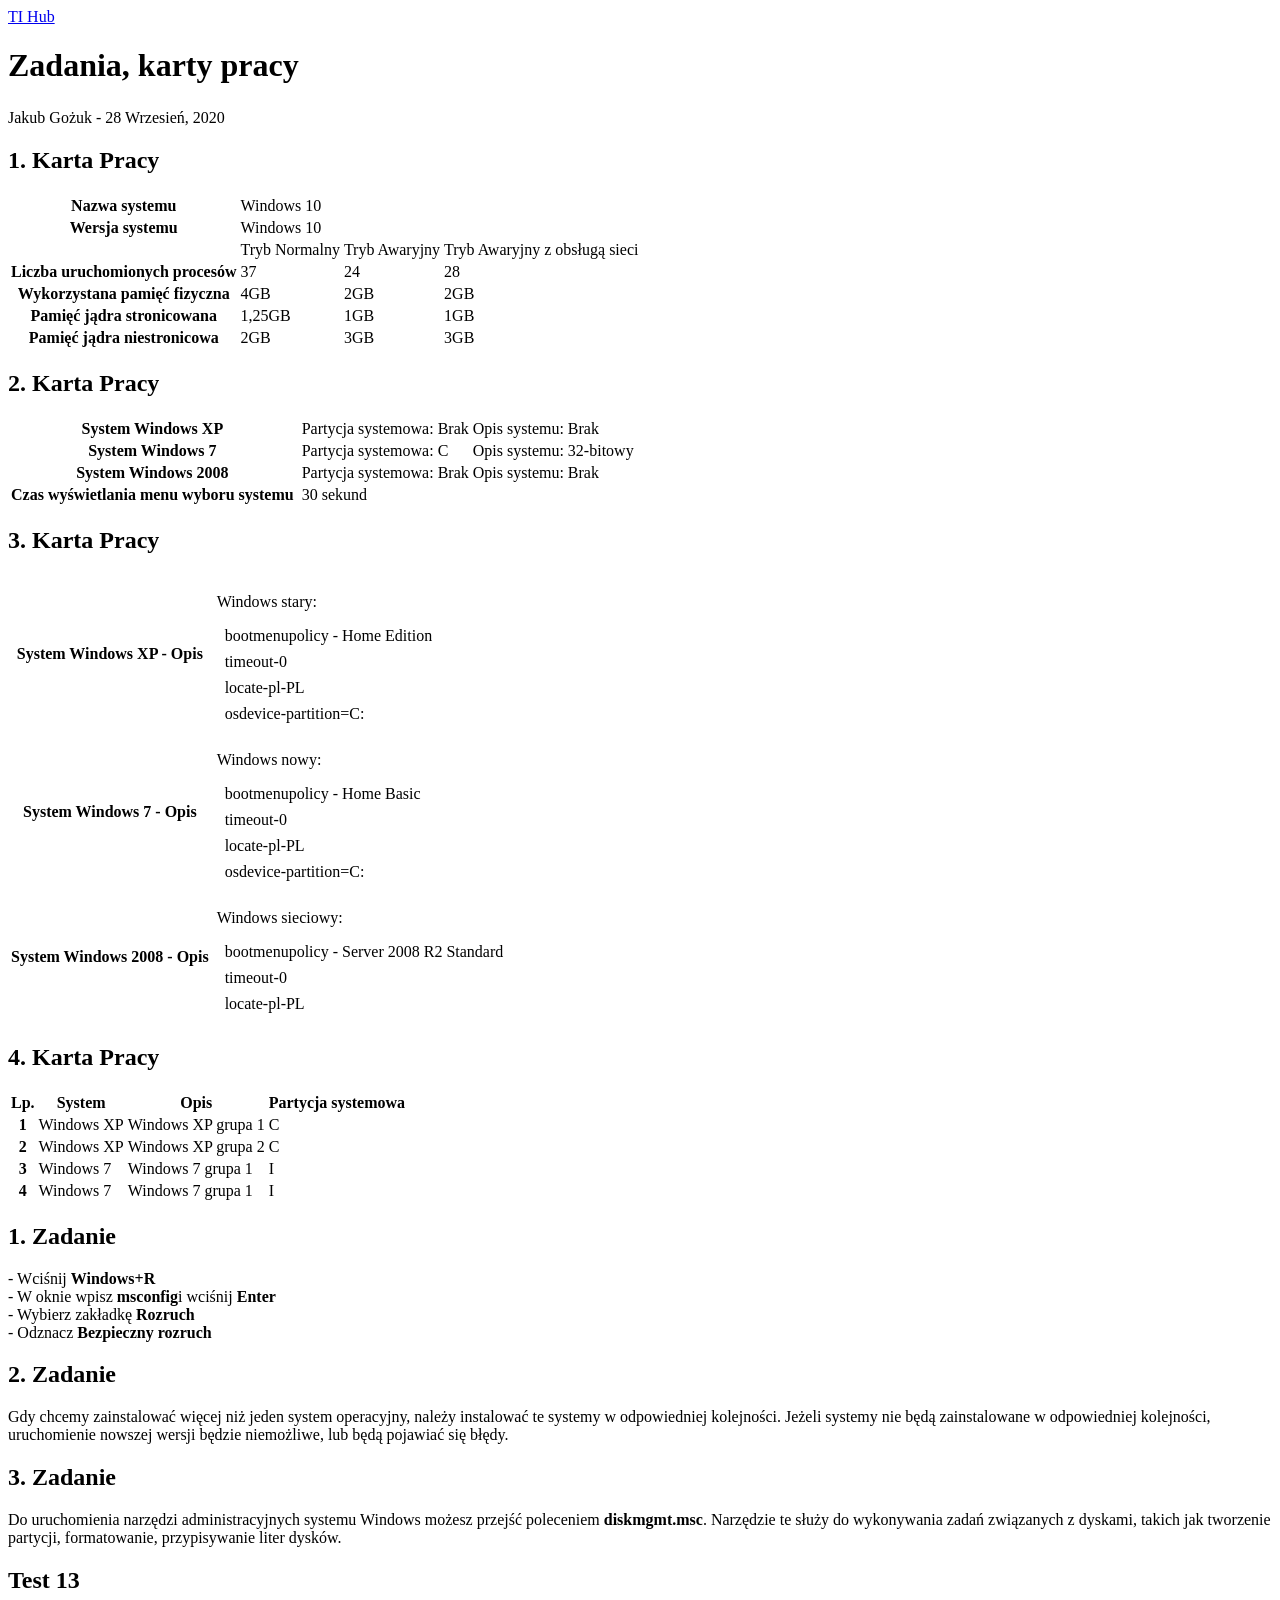
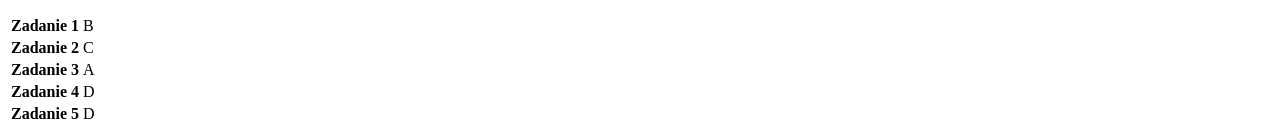
<file: so/zadaniakartypracy-28.09.2020.html>
<!DOCTYPE html>
<html lang="en"><head>
<meta charset="utf-8">
<meta name="viewport" content="width=device-width, initial-scale=1, shrink-to-fit=no">
<meta name="description" content="">
<meta name="author" content="">
<title>SO - Zadania, karty pracy czy coś</title>
<link href="https://tihub.pl/vendor/bootstrap/css/bootstrap.min.css" rel="stylesheet">
<link href="https://tihub.pl/vendor/fontawesome-free/css/all.min.css" rel="stylesheet" type="text/css">
<link href="https://fonts.googleapis.com/css?family=Lora:400,700,400italic,700italic" rel="stylesheet" type="text/css">
<link href="https://fonts.googleapis.com/css?family=Open+Sans:300italic,400italic,600italic,700italic,800italic,400,300,600,700,800" rel="stylesheet" type="text/css">
<link href="https://tihub.pl/css/tihub.min.css" rel="stylesheet">
<link href="https://tihub.pl/css/darkmode.css" rel="stylesheet">
<link rel="shortcut icon" href="https://tihub.pl/icons/tihub.ico">
</head>
<body>
<nav class="navbar navbar-expand-lg navbar-light fixed-top is-fixed" id="mainNav">
<div class="container">
<a class="navbar-brand" href="https://tihub.pl/">TI Hub</a>
</div>
</nav>
<header class="masthead" style="background-image: url('https://tihub.pl/img/win10wallpaper.jpg')">
<div class="overlay"></div>
<div class="container">
<div class="row">
<div class="col-lg-8 col-md-10 mx-auto">
<div class="post-heading">
<h1 style="margin-bottom:25px">Zadania, karty pracy</h1>
<span class="meta">Jakub Gożuk - 28 Wrzesień, 2020</span>
</div>
</div>
</div>
</div>
</header>
<article>
<div class="container">
<div class="row">
<div class="col-lg-8 col-md-10 mx-auto">
<h2 class="section-heading" id="1kartapracy">1. Karta Pracy</h2>
<div class="table-responsive-lg">
<table class="table table-hover">
<tbody>
<tr>
<th scope="row">Nazwa systemu</th>
<td colspan="3">Windows 10</td>
</tr>
<tr>
<th scope="row">Wersja systemu</th>
<td colspan="3">Windows 10</td>
</tr>
<tr>
<td></td>
<td>Tryb Normalny</td>
<td>Tryb Awaryjny</td><td>Tryb Awaryjny z obsługą sieci</td>
</tr>
<tr>
<th scope="row">Liczba uruchomionych procesów</th>
<td>37</td><td>24</td>
<td>28</td>
</tr>
<tr>
<th scope="row">Wykorzystana pamięć fizyczna</th>
<td>4GB</td><td>2GB</td>
<td>2GB</td>
</tr>
<tr>
<th scope="row">Pamięć jądra stronicowana</th>
<td>1,25GB</td><td>1GB</td>
<td>1GB</td>
</tr><tr>
<th scope="row">Pamięć jądra niestronicowa</th>
<td>2GB</td><td>3GB</td>
<td>3GB</td>
</tr>
</tbody>
</table>
</div>
<h2 class="section-heading" id="2kartapracy">2. Karta Pracy</h2><div class="table-responsive-lg">
<table class="table table-hover">
<tbody>
<tr>
<th scope="row">System Windows XP</th>
<td></td>
<td>Partycja systemowa: Brak</td>
<td>Opis systemu: Brak</td>
</tr>
<tr>
<th scope="row">System Windows 7</th>
<td></td><td>Partycja systemowa: C</td><td>Opis systemu: 32-bitowy</td>
</tr>
<tr>
<th scope="row">System Windows 2008</th>
<td></td><td>Partycja systemowa: Brak</td><td>Opis systemu: Brak</td>
</tr><tr>
<th scope="row">Czas wyświetlania menu wyboru systemu</th>
<td></td><td colspan="2">30 sekund</td>
</tr>
</tbody>
</table>
</div><h2 class="section-heading" id="3kartapracy">3. Karta Pracy</h2><div class="table-responsive-lg">
<table class="table table-hover">
<tbody>
<tr>
<th scope="row">System Windows XP - Opis</th>
<td></td>
<td><p>Windows stary:</p>
<p style="margin:8px">bootmenupolicy - Home Edition</p>
<p style="margin:8px">timeout-0</p><p style="margin:8px">locate-pl-PL</p>
<p style="margin:8px">osdevice-partition=C:</p></td>
<td></td>
</tr>
<tr>
<th scope="row">System Windows 7 - Opis</th>
<td></td><td><p style="">Windows nowy:</p>
<p style="margin:8px">bootmenupolicy - Home Basic</p>
<p style="margin:8px">timeout-0</p><p style="margin:8px">locate-pl-PL</p>
<p style="margin:8px">osdevice-partition=C:</p></td><td></td>
</tr>
<tr>
<th scope="row">System Windows 2008 - Opis</th>
<td></td><td><p style="">Windows sieciowy:</p>
<p style="margin:8px">bootmenupolicy - Server 2008 R2 Standard</p>
<p style="margin:8px">timeout-0</p><p style="margin:8px">locate-pl-PL</p>
</td><td></td>
</tr>
</tbody>
</table>
</div>
<h2 class="section-heading" id="4kartapracy">4. Karta Pracy</h2>
<div class="table-responsive-lg">
<table class="table table-hover">
<tbody>
<tr>
<th>Lp.</th>
<th>System</th>
<th>Opis</th><th>Partycja systemowa</th>
</tr>
<tr>
<th scope="row">1</th>
<td>Windows XP</td>
<td>Windows XP grupa 1</td>
<td>C</td>
</tr>
<tr>
<th scope="row">2</th>
<td>Windows XP</td>
<td>Windows XP grupa 2</td><td>C</td>
</tr>
<tr>
<th scope="row">3</th>
<td>Windows 7</td><td>Windows 7 grupa 1</td>
<td>I</td>
</tr>
<tr>
<th scope="row">4</th>
<td>Windows 7</td><td>Windows 7 grupa 1</td>
<td>I</td>
</tr>
</tbody>
</table>
</div><h2 class="section-heading" id="1zadanie">1. Zadanie</h2><p>- Wciśnij <strong>Windows+R</strong><br>- W oknie wpisz <strong>msconfig</strong>i wciśnij <strong>Enter</strong><br>- Wybierz zakładkę <strong>Rozruch</strong><br>- Odznacz <strong>Bezpieczny rozruch</strong></p>

<h2 class="section-heading" id="2zadanie">2. Zadanie</h2>
<p>Gdy chcemy zainstalować więcej niż jeden system operacyjny, należy instalować te systemy w odpowiedniej kolejności. Jeżeli systemy nie będą zainstalowane w odpowiedniej kolejności, uruchomienie nowszej wersji będzie niemożliwe, lub będą pojawiać się błędy.</p>
<h2 class="section-heading" id="3zadanie">3. Zadanie</h2>
<p>Do uruchomienia narzędzi administracyjnych systemu Windows możesz przejść poleceniem <strong>diskmgmt.msc</strong>. Narzędzie te służy do wykonywania zadań związanych z dyskami, takich jak tworzenie partycji, formatowanie, przypisywanie liter dysków.</p><h2 class="section-heading" id="test13">Test 13</h2><div class="table-responsive-lg">
<table class="table table-hover">
<tbody>
<tr>
<th scope="row">Zadanie 1</th>

<td colspan="3">B</td>


</tr>
<tr>
<th scope="row">Zadanie 2</th>
<td colspan="3">C</td>
</tr>

<tr>
<th scope="row">Zadanie 3</th>

<td colspan="3">A</td>
</tr>
<tr>
<th scope="row">Zadanie 4</th>

<td colspan="3">D</td>
</tr>
<tr>
<th scope="row">Zadanie 5</th>

<td colspan="3">D</td>
</tr>
</tbody>
</table>
</div>




</div>
</div>
</div>
</article>
<script src="https://tihub.pl/vendor/jquery/jquery.min.js"></script>
<script src="https://tihub.pl/vendor/bootstrap/js/bootstrap.bundle.min.js"></script>
<script src="https://tihub.pl/js/tihub.min.js"></script>
<script src="https://tihub.pl/js/darkmode.js"></script>

</body></html>
</file>
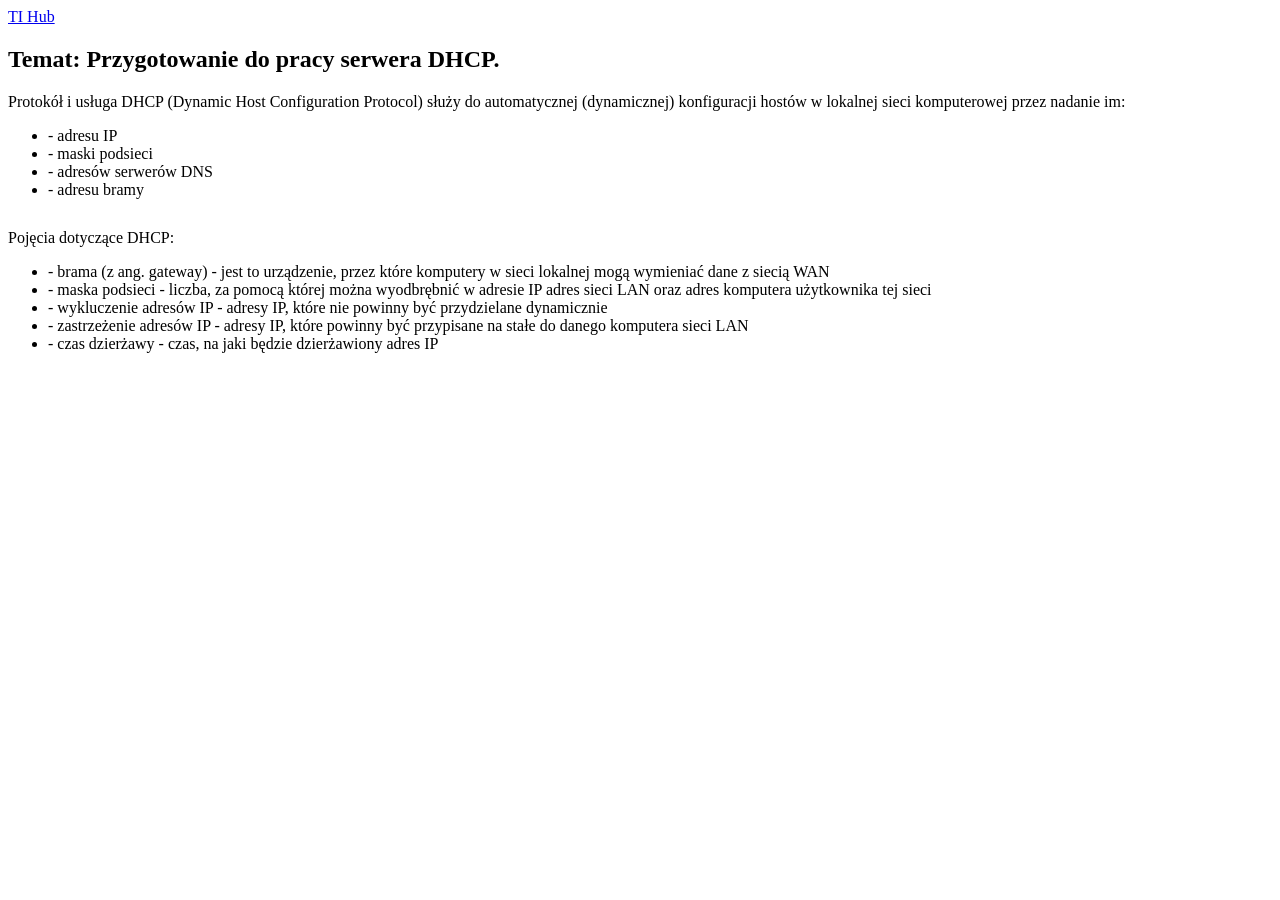
<file: lekcje-online/aso/03.03.2021.html>
<!DOCTYPE html>
<html lang="en">
  <head>
    <meta charset="utf-8">
    <meta name="viewport" content="width=device-width, initial-scale=1, shrink-to-fit=no">
    <meta name="description" content="">
    <meta name="author" content="">
    <title>Lekcja Online - 03.03.2021</title>
    <link rel="shortcut icon" href="https://tihub.pl/icons/tihub.ico">

    <link href="https://tihub.pl/vendor/bootstrap/css/bootstrap.min.css" rel="stylesheet">

    <link href="https://tihub.pl/vendor/fontawesome-free/css/all.min.css" rel="stylesheet" type="text/css">
    <link href="https://fonts.googleapis.com/css?family=Lora:400,700,400italic,700italic" rel="stylesheet" type="text/css">
    <link href="https://fonts.googleapis.com/css?family=Open+Sans:300italic,400italic,600italic,700italic,800italic,400,300,600,700,800" rel="stylesheet" type="text/css">

    <link href="https://tihub.pl/css/tihub.min.css" rel="stylesheet">
    <link href="https://tihub.pl/css/darkmode.css" rel="stylesheet">
  </head>
  <body>

    <nav class="navbar navbar-expand-lg navbar-light fixed-top" id="mainNav">
      <div class="container">
        <a class="navbar-brand" href="https://tihub.pl/">TI Hub</a>
      </div>
    </nav>
    <article>
      <div class="container">
        <div class="row">
          <div class="col-lg-8 col-md-10 mx-auto">
            <h2 class="section-heading" id="temat">Temat: Przygotowanie do pracy serwera DHCP.</h2>
            <p>Protokół i usługa DHCP (Dynamic Host Configuration Protocol) służy do automatycznej (dynamicznej) konfiguracji hostów w lokalnej sieci komputerowej przez nadanie im:</p>

            <ul class="shadow list-group" style="margin-bottom:30px">
              <li class="list-group-item">- adresu IP</li>
              <li class="list-group-item">- maski podsieci</li>
              <li class="list-group-item">- adresów serwerów DNS</li>
              <li class="list-group-item">- adresu bramy</li>
            </ul>
            
            <p>Pojęcia dotyczące DHCP:</p>

            <ul class="shadow list-group" style="margin-bottom:30px">
              <li class="list-group-item">- brama (z ang. gateway) - jest to urządzenie, przez które komputery w sieci lokalnej mogą wymieniać dane z siecią WAN</li>
              <li class="list-group-item">- maska podsieci - liczba, za pomocą której można wyodbrębnić w adresie IP adres sieci LAN oraz adres komputera użytkownika tej sieci</li>
              <li class="list-group-item">- wykluczenie adresów IP - adresy IP, które nie powinny być przydzielane dynamicznie</li>
              <li class="list-group-item">- zastrzeżenie adresów IP - adresy IP, które powinny być przypisane na stałe do danego komputera sieci LAN</li>
              <li class="list-group-item">- czas dzierżawy - czas, na jaki będzie dzierżawiony adres IP</li>
            </ul>
          </div>
        </div>
      </div>
    </article>

    <script src="https://tihub.pl/vendor/jquery/jquery.min.js"></script>
    <script src="https://tihub.pl/vendor/bootstrap/js/bootstrap.bundle.min.js"></script>

    <script src="https://tihub.pl/js/tihub.min.js"></script>
    <script src="https://tihub.pl/js/darkmode.js"></script>

  </body>
</html>
</file>
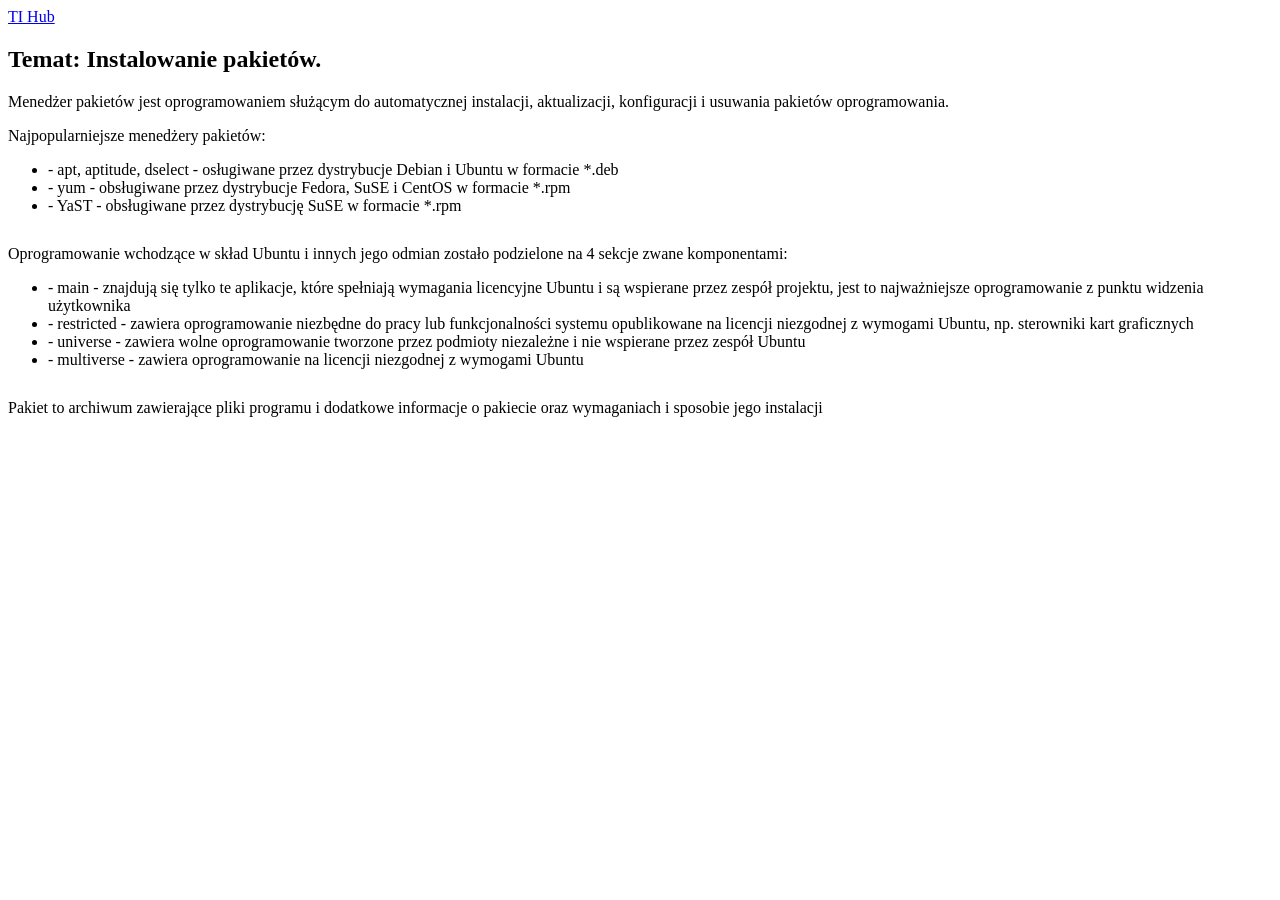
<file: lekcje-online/aso/09.02.2021.html>
<!DOCTYPE html>
<html lang="en">
  <head>
    <meta charset="utf-8">
    <meta name="viewport" content="width=device-width, initial-scale=1, shrink-to-fit=no">
    <meta name="description" content="">
    <meta name="author" content="">
    <title>Lekcja Online - 09.02.2021</title>
    <link rel="shortcut icon" href="https://tihub.pl/icons/tihub.ico">

    <link href="https://tihub.pl/vendor/bootstrap/css/bootstrap.min.css" rel="stylesheet">

    <link href="https://tihub.pl/vendor/fontawesome-free/css/all.min.css" rel="stylesheet" type="text/css">
    <link href="https://fonts.googleapis.com/css?family=Lora:400,700,400italic,700italic" rel="stylesheet" type="text/css">
    <link href="https://fonts.googleapis.com/css?family=Open+Sans:300italic,400italic,600italic,700italic,800italic,400,300,600,700,800" rel="stylesheet" type="text/css">

    <link href="https://tihub.pl/css/tihub.min.css" rel="stylesheet">
    <link href="https://tihub.pl/css/darkmode.css" rel="stylesheet">
  </head>
  <body>

    <nav class="navbar navbar-expand-lg navbar-light fixed-top" id="mainNav">
      <div class="container">
        <a class="navbar-brand" href="https://tihub.pl/">TI Hub</a>
      </div>
    </nav>
    <article>
      <div class="container">
        <div class="row">
          <div class="col-lg-8 col-md-10 mx-auto">
            <h2 class="section-heading" id="temat">Temat: Instalowanie pakietów.</h2>
            <p>Menedżer pakietów jest oprogramowaniem służącym do automatycznej instalacji, aktualizacji, konfiguracji i usuwania pakietów oprogramowania.</p>
            <p>Najpopularniejsze menedżery pakietów:</p>

            <ul class="shadow list-group" style="margin-bottom:30px">
              <li class="list-group-item">- apt, aptitude, dselect - osługiwane przez dystrybucje Debian i Ubuntu w formacie *.deb</li>
              <li class="list-group-item">- yum - obsługiwane przez dystrybucje Fedora, SuSE i CentOS w formacie *.rpm</li>
              <li class="list-group-item">- YaST - obsługiwane przez dystrybucję SuSE w formacie *.rpm</li>
            </ul>

            <p>Oprogramowanie wchodzące w skład Ubuntu i innych jego odmian zostało podzielone na 4 sekcje zwane komponentami:</p>

            <ul class="shadow list-group" style="margin-bottom:30px">
              <li class="list-group-item">- main - znajdują się tylko te aplikacje, które spełniają wymagania licencyjne Ubuntu i są wspierane przez zespół projektu, jest to najważniejsze oprogramowanie z punktu widzenia użytkownika</li>
              <li class="list-group-item">- restricted - zawiera oprogramowanie niezbędne do pracy lub funkcjonalności systemu opublikowane na licencji niezgodnej z wymogami Ubuntu, np. sterowniki kart graficznych</li>
              <li class="list-group-item">- universe - zawiera wolne oprogramowanie tworzone przez podmioty niezależne i nie wspierane przez zespół Ubuntu</li>
              <li class="list-group-item">- multiverse - zawiera oprogramowanie na licencji niezgodnej z wymogami Ubuntu</li>
            </ul>

            <p>Pakiet to archiwum zawierające pliki programu i dodatkowe informacje o pakiecie oraz wymaganiach i sposobie jego instalacji</p>

          </div>
        </div>
      </div>
    </article>

    <script src="https://tihub.pl/vendor/jquery/jquery.min.js"></script>
    <script src="https://tihub.pl/vendor/bootstrap/js/bootstrap.bundle.min.js"></script>

    <script src="https://tihub.pl/js/tihub.min.js"></script>
    <script src="https://tihub.pl/js/darkmode.js"></script>

  </body>
</html>
</file>
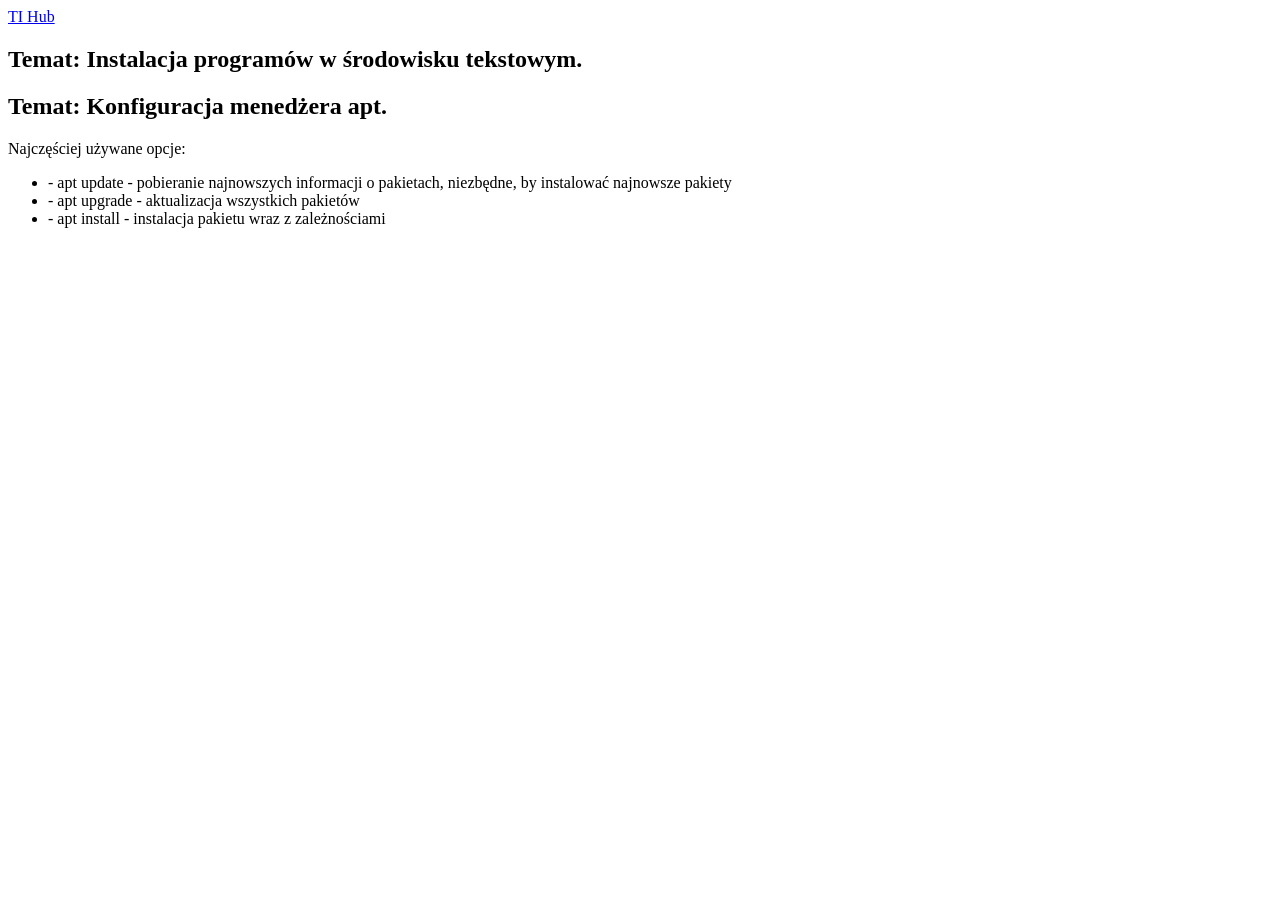
<file: lekcje-online/aso/10.02.2021.html>
<!DOCTYPE html>
<html lang="en">
  <head>
    <meta charset="utf-8">
    <meta name="viewport" content="width=device-width, initial-scale=1, shrink-to-fit=no">
    <meta name="description" content="">
    <meta name="author" content="">
    <title>Lekcja Online - 10.02.2021</title>
    <link rel="shortcut icon" href="https://tihub.pl/icons/tihub.ico">

    <link href="https://tihub.pl/vendor/bootstrap/css/bootstrap.min.css" rel="stylesheet">

    <link href="https://tihub.pl/vendor/fontawesome-free/css/all.min.css" rel="stylesheet" type="text/css">
    <link href="https://fonts.googleapis.com/css?family=Lora:400,700,400italic,700italic" rel="stylesheet" type="text/css">
    <link href="https://fonts.googleapis.com/css?family=Open+Sans:300italic,400italic,600italic,700italic,800italic,400,300,600,700,800" rel="stylesheet" type="text/css">

    <link href="https://tihub.pl/css/tihub.min.css" rel="stylesheet">
    <link href="https://tihub.pl/css/darkmode.css" rel="stylesheet">
  </head>
  <body>

    <nav class="navbar navbar-expand-lg navbar-light fixed-top" id="mainNav">
      <div class="container">
        <a class="navbar-brand" href="https://tihub.pl/">TI Hub</a>
      </div>
    </nav>
    <article>
      <div class="container">
        <div class="row">
          <div class="col-lg-8 col-md-10 mx-auto">
            <h2 class="section-heading" id="temat">Temat: Instalacja programów w środowisku tekstowym.</h2>
            <h2 class="section-heading" id="temat" style="margin-top:8px">Temat: Konfiguracja menedżera apt.</h2>
            <p>Najczęściej używane opcje:</p>

            <ul class="shadow list-group" style="margin-bottom:30px">
              <li class="list-group-item">- apt update - pobieranie najnowszych informacji o pakietach, niezbędne, by instalować najnowsze pakiety</li>
              <li class="list-group-item">- apt upgrade - aktualizacja wszystkich pakietów</li>
              <li class="list-group-item">- apt install - instalacja pakietu wraz z zależnościami</li>
            </ul>

          </div>
        </div>
      </div>
    </article>

    <script src="https://tihub.pl/vendor/jquery/jquery.min.js"></script>
    <script src="https://tihub.pl/vendor/bootstrap/js/bootstrap.bundle.min.js"></script>

    <script src="https://tihub.pl/js/tihub.min.js"></script>
    <script src="https://tihub.pl/js/darkmode.js"></script>

  </body>
</html>
</file>
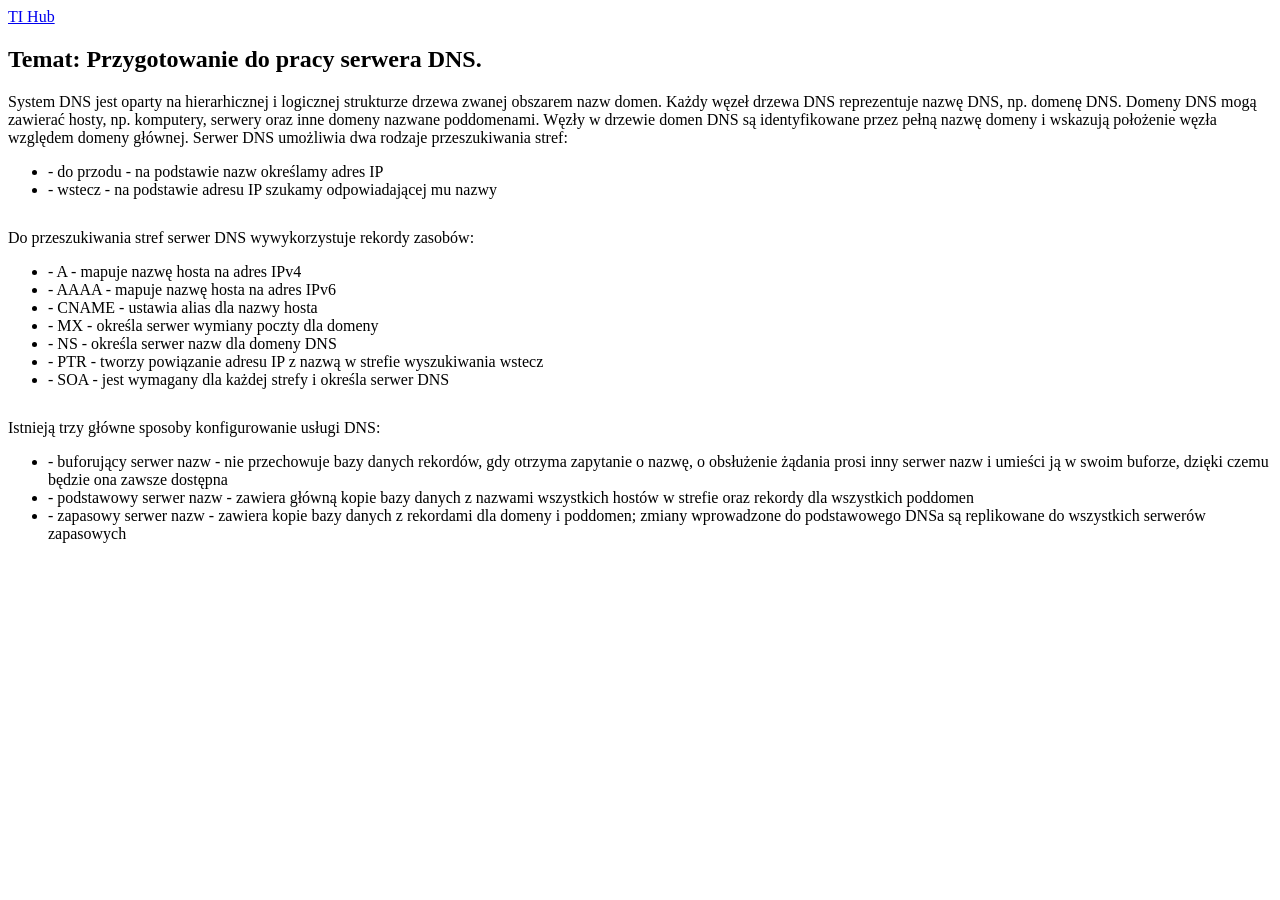
<file: lekcje-online/aso/10.03.2021.html>
<!DOCTYPE html>
<html lang="en">
  <head>
    <meta charset="utf-8">
    <meta name="viewport" content="width=device-width, initial-scale=1, shrink-to-fit=no">
    <meta name="description" content="">
    <meta name="author" content="">
    <title>Lekcja Online - 10.03.2021</title>
    <link rel="shortcut icon" href="https://tihub.pl/icons/tihub.ico">

    <link href="https://tihub.pl/vendor/bootstrap/css/bootstrap.min.css" rel="stylesheet">

    <link href="https://tihub.pl/vendor/fontawesome-free/css/all.min.css" rel="stylesheet" type="text/css">
    <link href="https://fonts.googleapis.com/css?family=Lora:400,700,400italic,700italic" rel="stylesheet" type="text/css">
    <link href="https://fonts.googleapis.com/css?family=Open+Sans:300italic,400italic,600italic,700italic,800italic,400,300,600,700,800" rel="stylesheet" type="text/css">

    <link href="https://tihub.pl/css/tihub.min.css" rel="stylesheet">
    <link href="https://tihub.pl/css/darkmode.css" rel="stylesheet">
  </head>
  <body>

    <nav class="navbar navbar-expand-lg navbar-light fixed-top" id="mainNav">
      <div class="container">
        <a class="navbar-brand" href="https://tihub.pl/">TI Hub</a>
      </div>
    </nav>
    <article>
      <div class="container">
        <div class="row">
          <div class="col-lg-8 col-md-10 mx-auto">
            <h2 class="section-heading" id="temat">Temat: Przygotowanie do pracy serwera DNS.</h2>
            <p>System DNS jest oparty na hierarhicznej i logicznej strukturze drzewa zwanej obszarem nazw domen. Każdy węzeł drzewa DNS reprezentuje nazwę DNS, np. domenę DNS. Domeny DNS mogą zawierać hosty, np. komputery, serwery oraz inne domeny nazwane poddomenami. Węzły w drzewie domen DNS są identyfikowane przez pełną nazwę domeny i wskazują położenie węzła względem domeny głównej. Serwer DNS umożliwia dwa rodzaje przeszukiwania stref:</p>

            <ul class="shadow list-group" style="margin-bottom:30px">
              <li class="list-group-item">- do przodu - na podstawie nazw określamy adres IP</li>
              <li class="list-group-item">- wstecz - na podstawie adresu IP szukamy odpowiadającej mu nazwy</li>
            </ul>
            
            <p>Do przeszukiwania stref serwer DNS wywykorzystuje rekordy zasobów:</p>

            <ul class="shadow list-group" style="margin-bottom:30px">
              <li class="list-group-item">- A - mapuje nazwę hosta na adres IPv4</li>
              <li class="list-group-item">- AAAA - mapuje nazwę hosta na adres IPv6</li>
              <li class="list-group-item">- CNAME - ustawia alias dla nazwy hosta</li>
              <li class="list-group-item">- MX - określa serwer wymiany poczty dla domeny</li>
              <li class="list-group-item">- NS - określa serwer nazw dla domeny DNS</li>
              <li class="list-group-item">- PTR - tworzy powiązanie adresu IP z nazwą w strefie wyszukiwania wstecz</li>
              <li class="list-group-item">- SOA - jest wymagany dla każdej strefy i określa serwer DNS</li>
            </ul>

            <p>Istnieją trzy główne sposoby konfigurowanie usługi DNS:</p>
            <ul class="shadow list-group" style="margin-bottom:30px">
              <li class="list-group-item">- buforujący serwer nazw - nie przechowuje bazy danych rekordów, gdy otrzyma zapytanie o nazwę, o obsłużenie żądania prosi inny serwer nazw i umieści ją w swoim buforze, dzięki czemu będzie ona zawsze dostępna</li>
              <li class="list-group-item">- podstawowy serwer nazw - zawiera główną kopie bazy danych z nazwami wszystkich hostów w strefie oraz rekordy dla wszystkich poddomen</li>
              <li class="list-group-item">- zapasowy serwer nazw - zawiera kopie bazy danych z rekordami dla domeny i poddomen; zmiany wprowadzone do podstawowego DNSa są replikowane do wszystkich serwerów zapasowych</li>
            </ul>
          </div>
        </div>
      </div>
    </article>

    <script src="https://tihub.pl/vendor/jquery/jquery.min.js"></script>
    <script src="https://tihub.pl/vendor/bootstrap/js/bootstrap.bundle.min.js"></script>

    <script src="https://tihub.pl/js/tihub.min.js"></script>
    <script src="https://tihub.pl/js/darkmode.js"></script>

  </body>
</html>
</file>
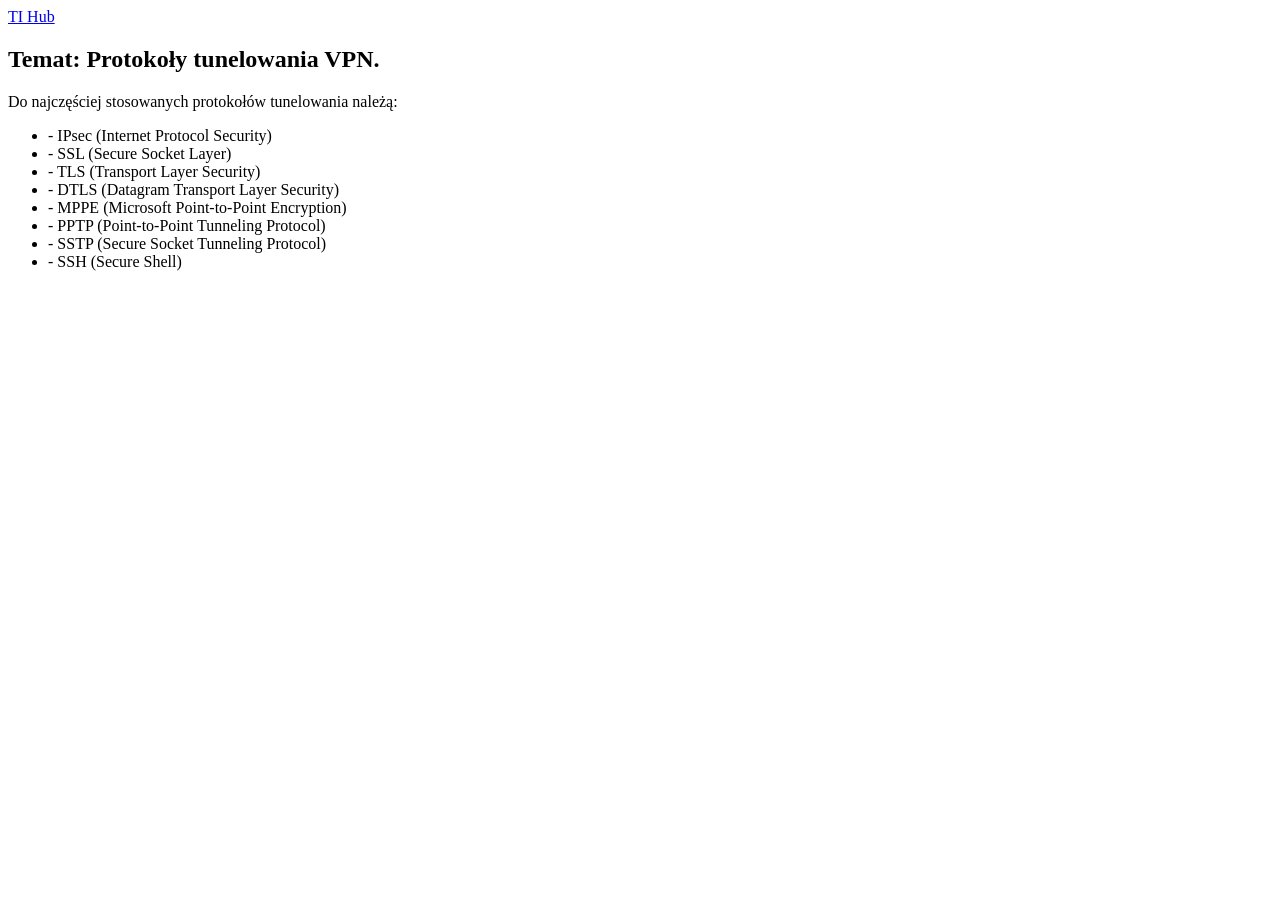
<file: lekcje-online/aso/11.05.2021.html>
<!DOCTYPE html>
<html lang="en">
  <head>
    <meta charset="utf-8">
    <meta name="viewport" content="width=device-width, initial-scale=1, shrink-to-fit=no">
    <meta name="description" content="">
    <meta name="author" content="">
    <title>Lekcja Online - 11.05.2021</title>
    <link rel="shortcut icon" href="https://tihub.pl/icons/tihub.ico">

    <link href="https://tihub.pl/vendor/bootstrap/css/bootstrap.min.css" rel="stylesheet">

    <link href="https://tihub.pl/vendor/fontawesome-free/css/all.min.css" rel="stylesheet" type="text/css">
    <link href="https://fonts.googleapis.com/css?family=Lora:400,700,400italic,700italic" rel="stylesheet" type="text/css">
    <link href="https://fonts.googleapis.com/css?family=Open+Sans:300italic,400italic,600italic,700italic,800italic,400,300,600,700,800" rel="stylesheet" type="text/css">

    <link href="https://tihub.pl/css/tihub.min.css" rel="stylesheet">
    <link href="https://tihub.pl/css/darkmode.css" rel="stylesheet">
  </head>
  <body>

    <nav class="navbar navbar-expand-lg navbar-light fixed-top" id="mainNav">
      <div class="container">
        <a class="navbar-brand" href="https://tihub.pl/">TI Hub</a>
      </div>
    </nav>
    <article>
      <div class="container">
        <div class="row">
          <div class="col-lg-8 col-md-10 mx-auto">
            <h2 class="section-heading" id="temat">Temat: Protokoły tunelowania VPN.</h2>
            <p>Do najczęściej stosowanych protokołów tunelowania należą:</p>

            <ul class="shadow list-group" style="margin-bottom:30px">
              <li class="list-group-item">- IPsec (Internet Protocol Security)</li>
              <li class="list-group-item">- SSL (Secure Socket Layer)</li>
              <li class="list-group-item">- TLS (Transport Layer Security)</li>
              <li class="list-group-item">- DTLS (Datagram Transport Layer Security)</li>
              <li class="list-group-item">- MPPE (Microsoft Point-to-Point Encryption)</li>
              <li class="list-group-item">- PPTP (Point-to-Point Tunneling Protocol)</li>
              <li class="list-group-item">- SSTP (Secure Socket Tunneling Protocol)</li>
              <li class="list-group-item">- SSH (Secure Shell)</li>
            </ul>

          </div>
        </div>
      </div>
    </article>

    <script src="https://tihub.pl/vendor/jquery/jquery.min.js"></script>
    <script src="https://tihub.pl/vendor/bootstrap/js/bootstrap.bundle.min.js"></script>

    <script src="https://tihub.pl/js/tihub.min.js"></script>
    <script src="https://tihub.pl/js/darkmode.js"></script>

  </body>
</html>
</file>
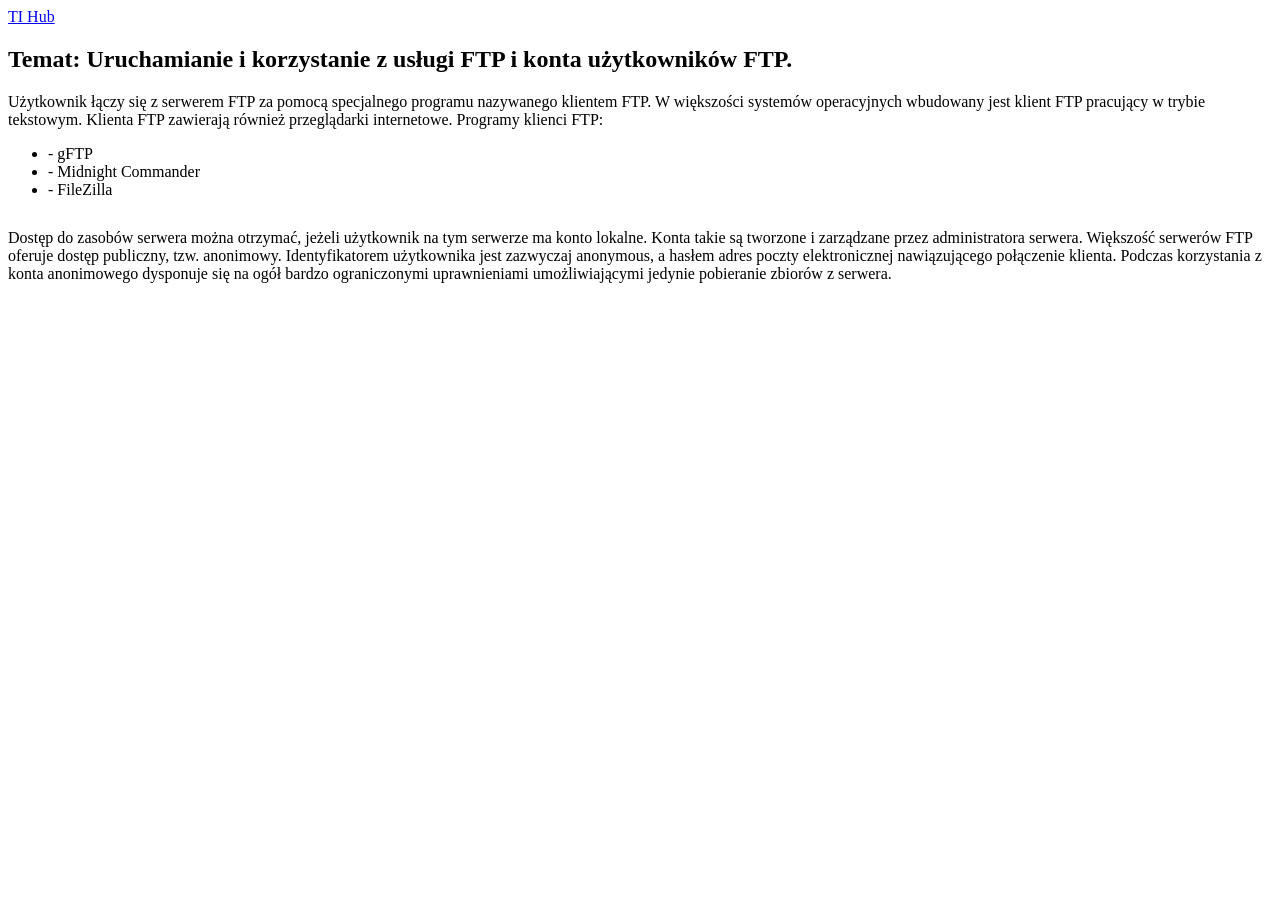
<file: lekcje-online/aso/13.04.2021.html>
<!DOCTYPE html>
<html lang="en">
  <head>
    <meta charset="utf-8">
    <meta name="viewport" content="width=device-width, initial-scale=1, shrink-to-fit=no">
    <meta name="description" content="">
    <meta name="author" content="">
    <title>Lekcja Online - 13.04.2021</title>
    <link rel="shortcut icon" href="https://tihub.pl/icons/tihub.ico">

    <link href="https://tihub.pl/vendor/bootstrap/css/bootstrap.min.css" rel="stylesheet">

    <link href="https://tihub.pl/vendor/fontawesome-free/css/all.min.css" rel="stylesheet" type="text/css">
    <link href="https://fonts.googleapis.com/css?family=Lora:400,700,400italic,700italic" rel="stylesheet" type="text/css">
    <link href="https://fonts.googleapis.com/css?family=Open+Sans:300italic,400italic,600italic,700italic,800italic,400,300,600,700,800" rel="stylesheet" type="text/css">

    <link href="https://tihub.pl/css/tihub.min.css" rel="stylesheet">
    <link href="https://tihub.pl/css/darkmode.css" rel="stylesheet">
  </head>
  <body>

    <nav class="navbar navbar-expand-lg navbar-light fixed-top" id="mainNav">
      <div class="container">
        <a class="navbar-brand" href="https://tihub.pl/">TI Hub</a>
      </div>
    </nav>
    <article>
      <div class="container">
        <div class="row">
          <div class="col-lg-8 col-md-10 mx-auto">
            <h2 class="section-heading" id="temat">Temat: Uruchamianie i korzystanie z usługi FTP i konta użytkowników FTP.</h2>
            <p>Użytkownik łączy się z serwerem FTP za pomocą specjalnego programu nazywanego klientem FTP. W większości systemów operacyjnych wbudowany jest klient FTP pracujący w trybie tekstowym. Klienta FTP zawierają również przeglądarki internetowe. Programy klienci FTP:</p>

            <ul class="shadow list-group" style="margin-bottom:30px">
              <li class="list-group-item">- gFTP</li>
              <li class="list-group-item">- Midnight Commander</li>
              <li class="list-group-item">- FileZilla</li>
            </ul>
            
            <p>Dostęp do zasobów serwera można otrzymać, jeżeli użytkownik na tym serwerze ma konto lokalne. Konta takie są tworzone i zarządzane przez administratora serwera. Większość serwerów FTP oferuje dostęp publiczny, tzw. anonimowy. Identyfikatorem użytkownika jest zazwyczaj anonymous, a hasłem adres poczty elektronicznej nawiązującego połączenie klienta. Podczas korzystania z konta anonimowego dysponuje się na ogół bardzo ograniczonymi uprawnieniami umożliwiającymi jedynie pobieranie zbiorów z serwera.</p>
          </div>
        </div>
      </div>
    </article>

    <script src="https://tihub.pl/vendor/jquery/jquery.min.js"></script>
    <script src="https://tihub.pl/vendor/bootstrap/js/bootstrap.bundle.min.js"></script>

    <script src="https://tihub.pl/js/tihub.min.js"></script>
    <script src="https://tihub.pl/js/darkmode.js"></script>

  </body>
</html>
</file>
<file: JSON_FetchCode/style.css>
body {
    margin: 0;
}
.codeblock {
    background-color: #0D1117;
    padding: 15px;
}
span.script {
    color: #31C687;
}
span.fetchjson {
    color: #C9D1D9;
}
span.value {
    color: #C9D1D9;
}
span.nawiasy {
    color: #C9D1D9;
}
span.keyword.operator {
    color: #C9D1D9;
}
span.support {
    color: #C9D1D9;
}
span.dolarszary {
    color: #C9D1D9;
}
span.szary {
    color: #C9D1D9;
}
span.valueof {
    color: #79C0FF;
}
span.plus {
    color: #79C0FF;
}
span.rownasie {
    color: #79C0FF;
}
span.div {
    color: #A5D6FF;
}
span.a {
    color: #A5D6FF;
}
span.p {
    color: #A5D6FF;
}
span.id {
    color: #A5D6FF;
}
span.hr {
    color: #A5D6FF;
}
span.link {
    color: #A5D6FF;
}
span.string {
    color: #A5D6FF;
}
span.adblue {
    color: #A5D6FF;
}
span.h {
    color: #A5D6FF;
}
span.comment {
    color: #8B949E;
}
span.function.call {
    color: #D2A8FF;
}
span.dolar {
    color: #D2A8FF;
}
span.storage.function {
    color: #FF7B72;
}
span.storage.type {
    color: #FF7B72;
}
</file>
